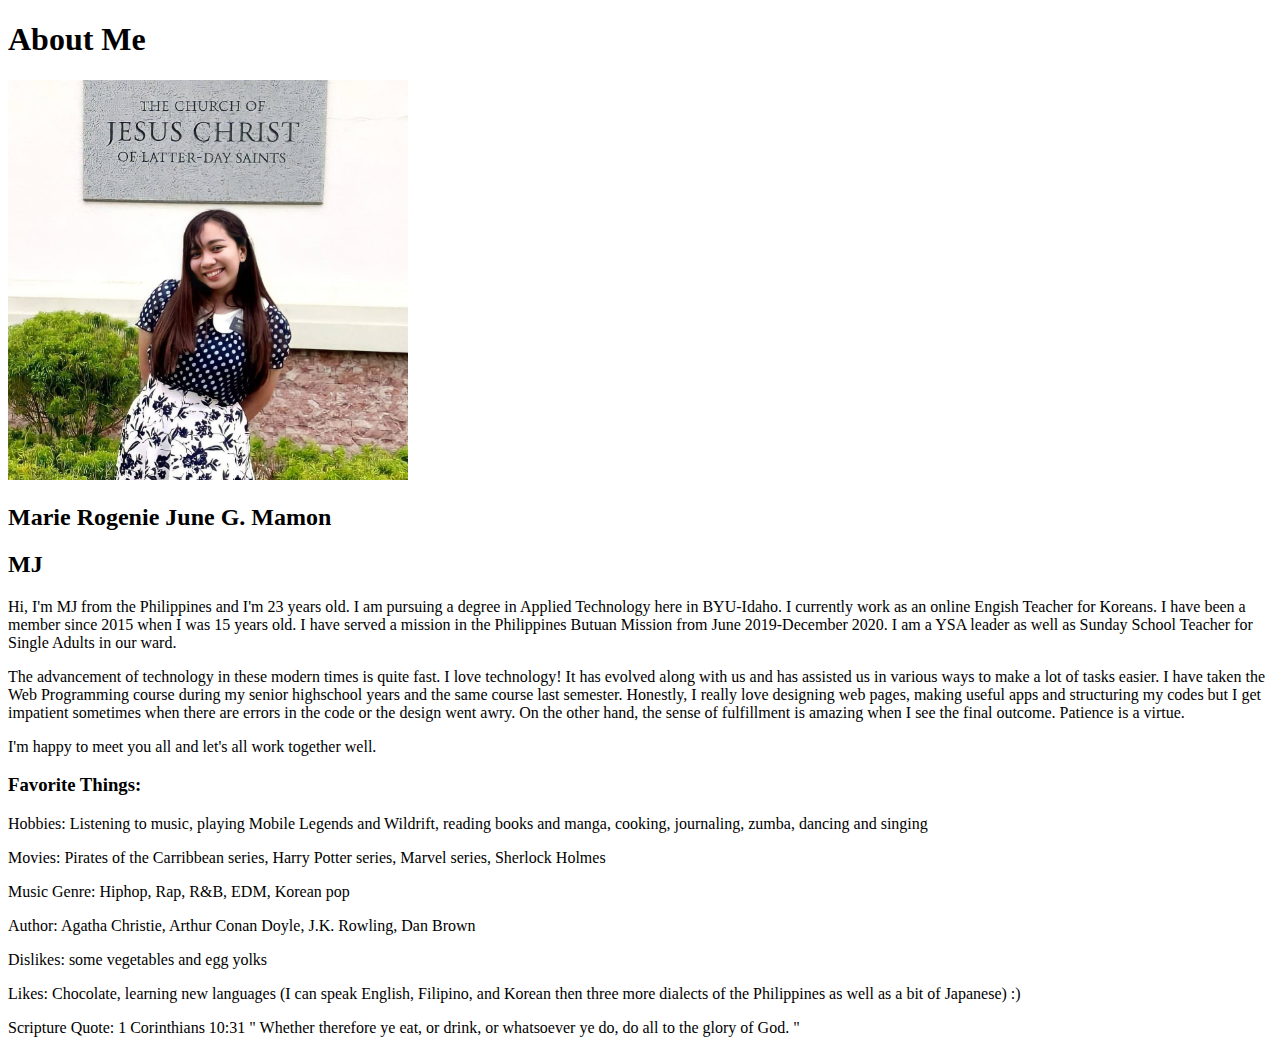
<file: aboutme/index.html>
<!DOCTYPE html>
<html lang="en">
<head>
    <meta charset="UTF-8">
    <meta http-equiv="X-UA-Compatible" content="IE=edge">
    <meta name="viewport" content="width=device-width, initial-scale=1.0">
    <title>All About Me</title>
</head>
<body>
    <h1>About Me</h1>
    <img alt="Me" src="images/missionary.jpg" width="400" height="400">
    <h2>Marie Rogenie June G. Mamon</h2>
    <h2>MJ</h2>
    <p>Hi, I'm MJ from the Philippines and I'm 23 years old. I am pursuing a degree in Applied Technology here in BYU-Idaho. I currently work as an online Engish Teacher for Koreans. I have been a member since 2015 when I was 15 years old. I have served a mission in the Philippines Butuan Mission from June 2019-December 2020. I am a YSA leader as well as Sunday School Teacher for Single Adults in our ward. </p>
    <p>The advancement of technology in these modern times is quite fast. I love technology! It has evolved along with us and has assisted us in various ways to make a lot of tasks easier. I have taken the Web Programming course during my senior highschool years and the same course last semester. Honestly, I really love designing web pages, making useful apps and structuring my codes but I get impatient sometimes when there are errors in the code or the design went awry. On the other hand, the sense of fulfillment is amazing when I see the final outcome. Patience is a virtue.</p>
    <p>I'm happy to meet you all and let's all work together well.</p>
    <h3>Favorite Things:</h3>
    <p>Hobbies: Listening to music, playing Mobile Legends and Wildrift, reading books and manga, cooking, journaling, zumba, dancing and singing</p>
    <p>Movies: Pirates of the Carribbean series, Harry Potter series, Marvel series, Sherlock Holmes</p>
    <p>Music Genre: Hiphop, Rap, R&B, EDM, Korean pop</p>
    <p>Author: Agatha Christie, Arthur Conan Doyle, J.K. Rowling, Dan Brown</p>
    <p>Dislikes: some vegetables and egg yolks</p>
    <p>Likes: Chocolate, learning new languages (I can speak English, Filipino, and Korean then three more dialects of the Philippines as well as a bit of Japanese) :)</p>
    <p>Scripture Quote: 1 Corinthians 10:31 " Whether therefore ye eat, or drink, or whatsoever ye do, do all to the glory of God. "</p>
</body>
</html>
</file>
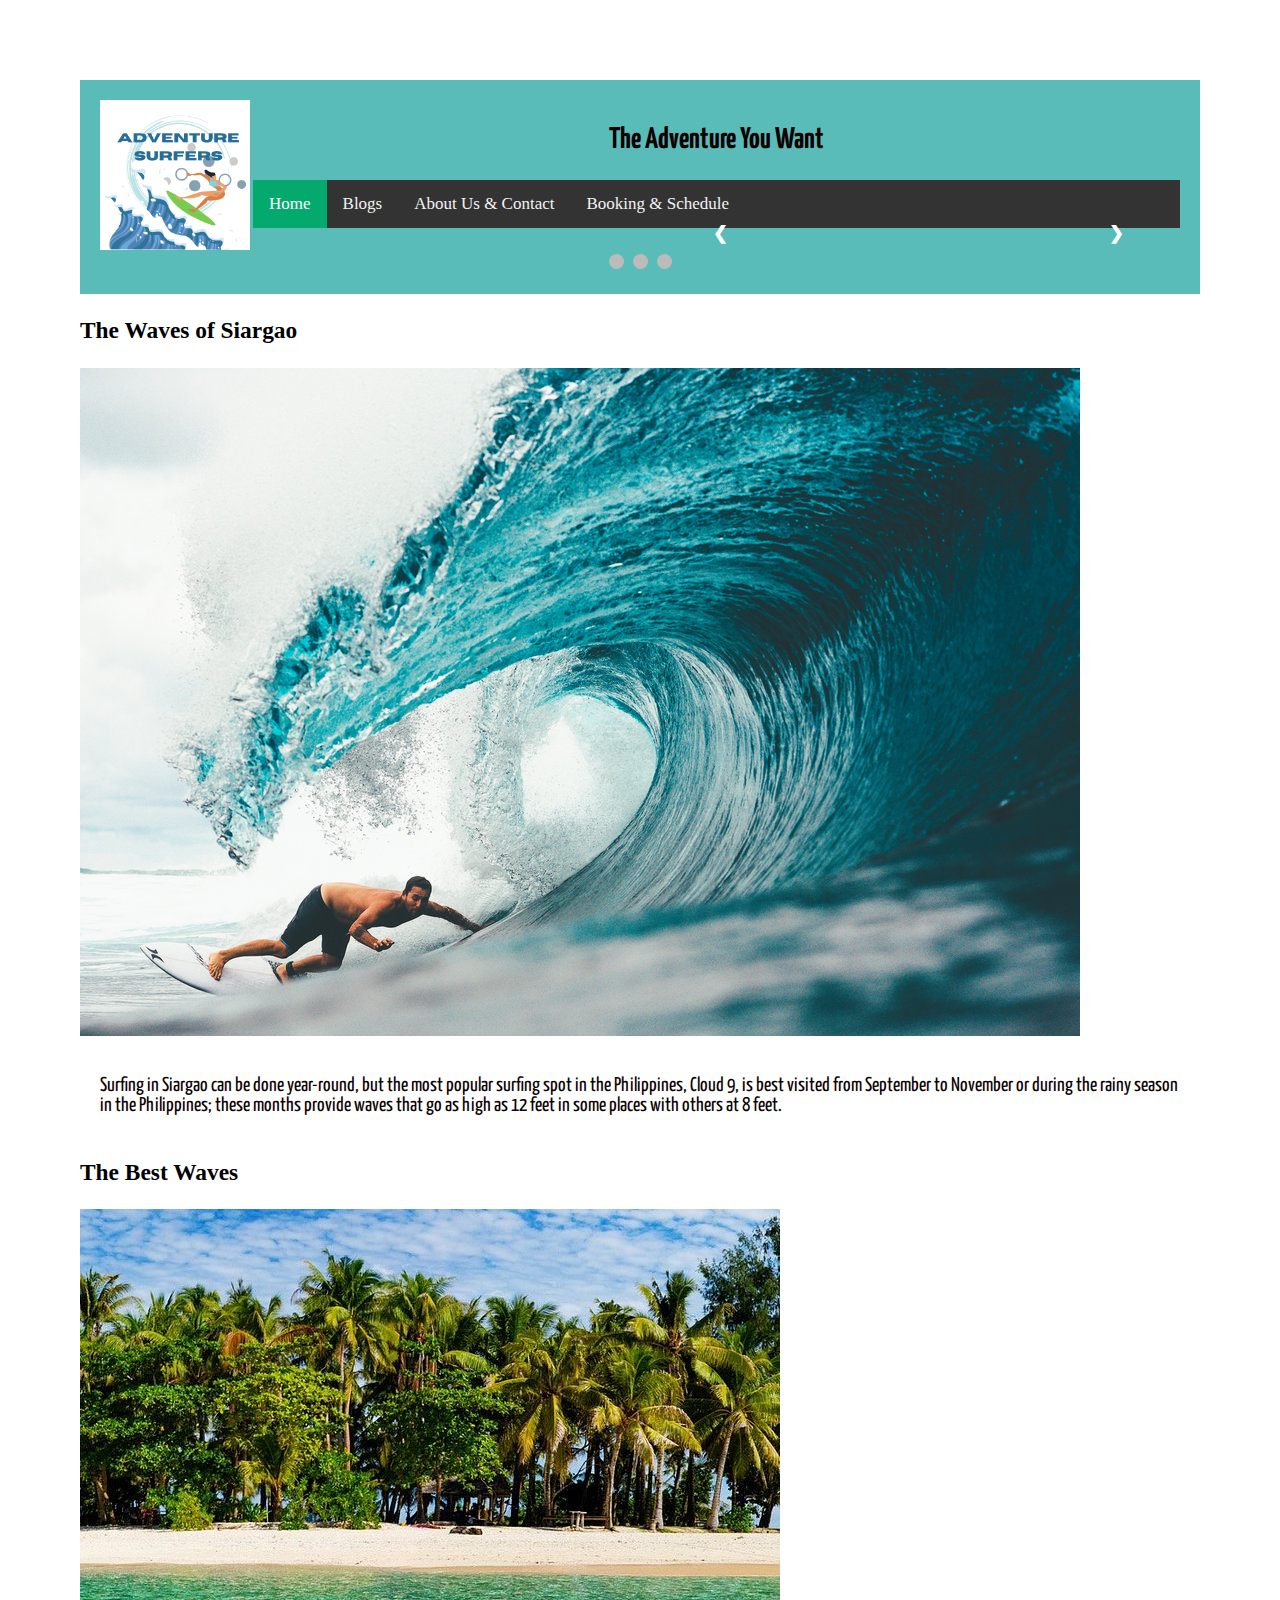
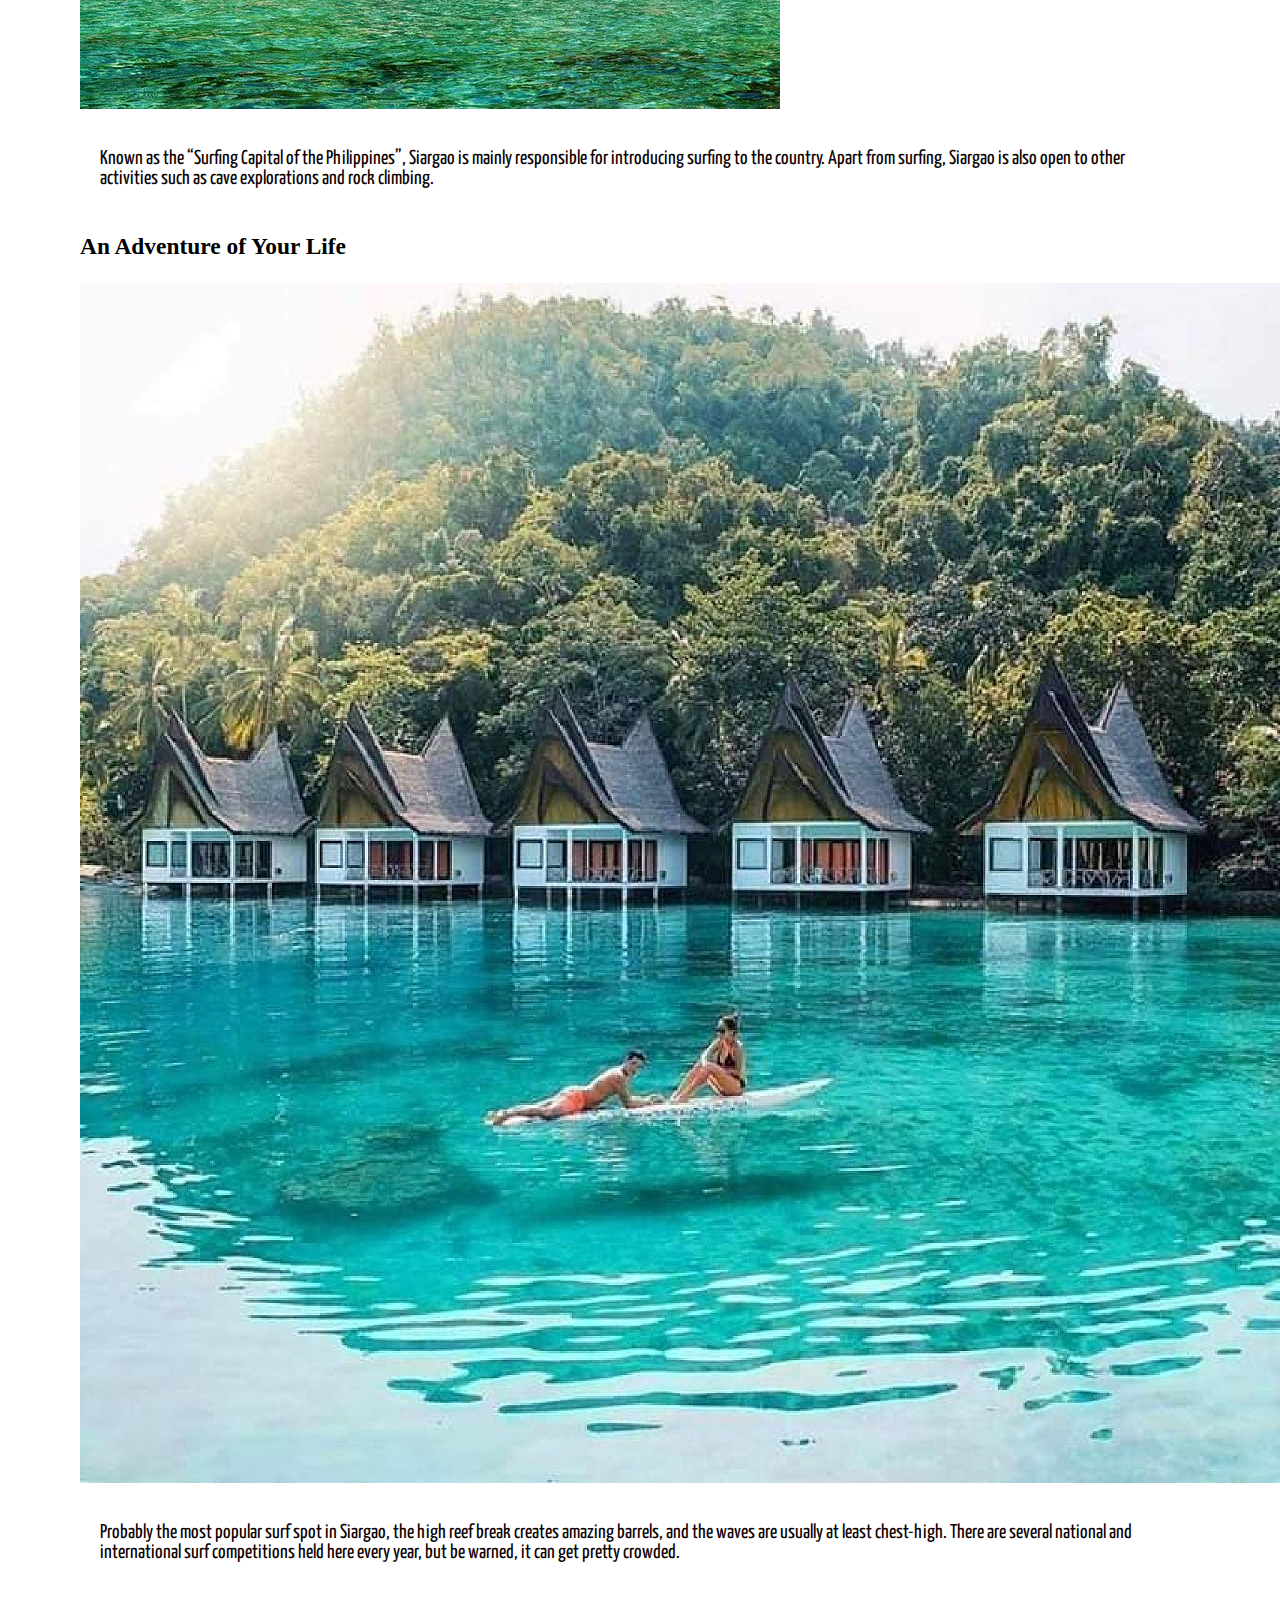
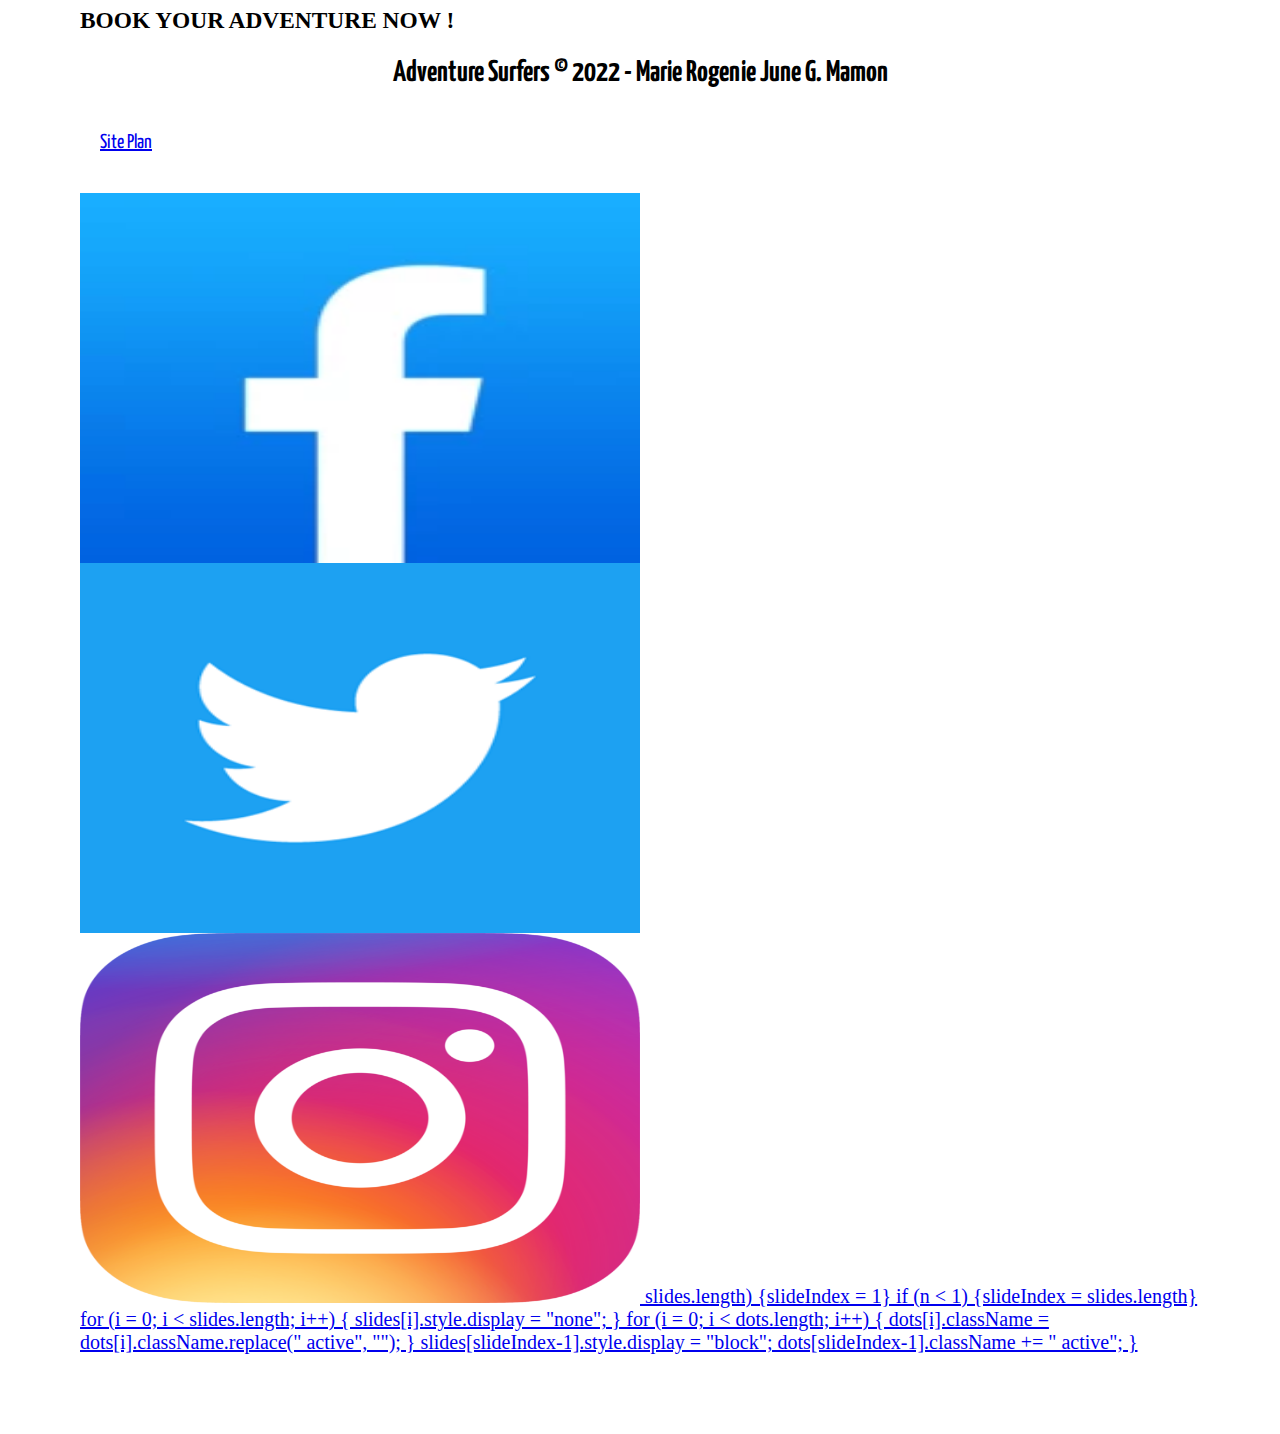
<file: adventure-surfers/index.html>
<html>
    <!DOCTYPE html>
    <html lang="en">
    <head>
        <meta charset="UTF-8">
        <meta http-equiv="X-UA-Compatible" content="IE=edge">
        <meta name="viewport" content="width=device-width, initial-scale=1.0">
        <title>Adventure Surfers</title>
        <link rel="stylesheet" href="surfer-style.css"
    </head>

    <body>
        <div id="content">
            <header>
                <img id="header-logo" align="left" src="images/adventure-surfers.png" height="150px" width="150px">
                <h2 align="left">
                    The Adventure You Want
                </h2>
                <!--Navigation-->
         <div class="topnav">
            <a class="active" href="index.html">Home</a>
            <a href="blogs-one.html">Blogs</a>
            <a href="about-contact.html">About Us & Contact</a>
            <a href="book-schedule.html">Booking & Schedule</a>
        </div>
       <!--End of NAV-->

        <!-- Slideshow container -->
        <div class="slideshow-container">

        <!-- Full-width images with number and caption text -->
         <div class="mySlides fade">
         <div class="numbertext">1 / 3</div>
         <img src="images/villages.jpg" style="width:100%">
         <div class="text">Comfortable Accommodations</div>
         </div>
  
         <div class="mySlides fade">
         <div class="numbertext">2 / 3</div>
         <img src="images/daku-island.jpg" style="width:100%">
         <div class="text">Beautiful Daku Island</div>
         </div>
  
         <div class="mySlides fade">
         <div class="numbertext">3 / 3</div>
         <img src="images/swim-pool.jpg" style="width:100%">
         <div class="text">Relax at the Swimming Pool</div>
         </div>
  
        <!-- Next and previous buttons -->
        <a class="prev" onclick="plusSlides(-1)">&#10094;</a>
        <a class="next" onclick="plusSlides(1)">&#10095;</a>
        </div>
        <br>
  
        <!-- The dots/circles -->
        <div style="text-align:center">
        <span class="dot" onclick="currentSlide(1)"></span>
        <span class="dot" onclick="currentSlide(2)"></span>
        <span class="dot" onclick="currentSlide(3)"></span>
    </header>
            <main id="home-grid">
                <h3>
                    The Waves of Siargao
                </h3>
                        <img id="home-image-r1" src ="images/surfer-wave.jpg"/>
                    <p id="home-paragraph-1">
                        Surfing in Siargao can be done year-round, but the most popular surfing spot in the Philippines,
                        Cloud 9, is best visited from September to November or during the rainy season in the Philippines; 
                        these months provide waves that go as high as 12 feet in some places with others at 8 feet.
                    </p>
                        
                <h3> 
                    The Best Waves
                </h3>
                        <img id="home-image-l1" src ="images/siargao-islands.jpg"/>

                    <p id="home-paragraph-2">
                        Known as the “Surfing Capital of the Philippines”, Siargao is mainly responsible for introducing 
                        surfing to the country. Apart from surfing, Siargao is also open to other activities such as cave 
                        explorations and rock climbing.
                    </p>

                <h3>
                    An Adventure of Your Life
                </h3>
                        <img id="home-image-d1" src ="images/cottages.jpg"/>
                    <p id="home-paragraph-3">
                        Probably the most popular surf spot in Siargao, the high reef break creates 
                        amazing barrels, and the waves are usually at least chest-high. There are several 
                        national and international surf competitions held here every year, but be warned, 
                        it can get pretty crowded.
                    </p>
            <section id="home-section-1">
                    <h3> BOOK YOUR ADVENTURE NOW !</h3>
            </section>

            <footer>
                <h2>Adventure Surfers &copy; 2022 - Marie Rogenie June G. Mamon</h2>
                <p><a href="site-plan.html">Site Plan</a></p>
                <div class="social">
                    <a href="https://facebook.com" target="_blank">
                        <img id="facebook" src="images/facebook.webp" alt="fb icon" height="50%" width="50%>
                    </a>
                    <a href="https://twitter.com" target="_blank">
                        <img id="twitter" src="images/twitter.png" alt="twitter icon" height="50%" width="50%>
                    </a>
                    <a href="https://instagram.com" target="_blank">
                        <img id="instagram" src="images/instagram.png" alt="instagram icon" height="50%" width="50%>
                    </a>
                </div>
            </footer>

            </main>
        </div> 
    </body>
    <script>
        let slideIndex = 1;
showSlides(slideIndex);

// Next/previous controls
function plusSlides(n) {
  showSlides(slideIndex += n);
}

// Thumbnail image controls
function currentSlide(n) {
  showSlides(slideIndex = n);
}

function showSlides(n) {
  let i;
  let slides = document.getElementsByClassName("mySlides");
  let dots = document.getElementsByClassName("dot");
  if (n > slides.length) {slideIndex = 1}
  if (n < 1) {slideIndex = slides.length}
  for (i = 0; i < slides.length; i++) {
    slides[i].style.display = "none";
  }
  for (i = 0; i < dots.length; i++) {
    dots[i].className = dots[i].className.replace(" active", "");
  }
  slides[slideIndex-1].style.display = "block";
  dots[slideIndex-1].className += " active";
}
    </script>
    </html>
</html>
</file>
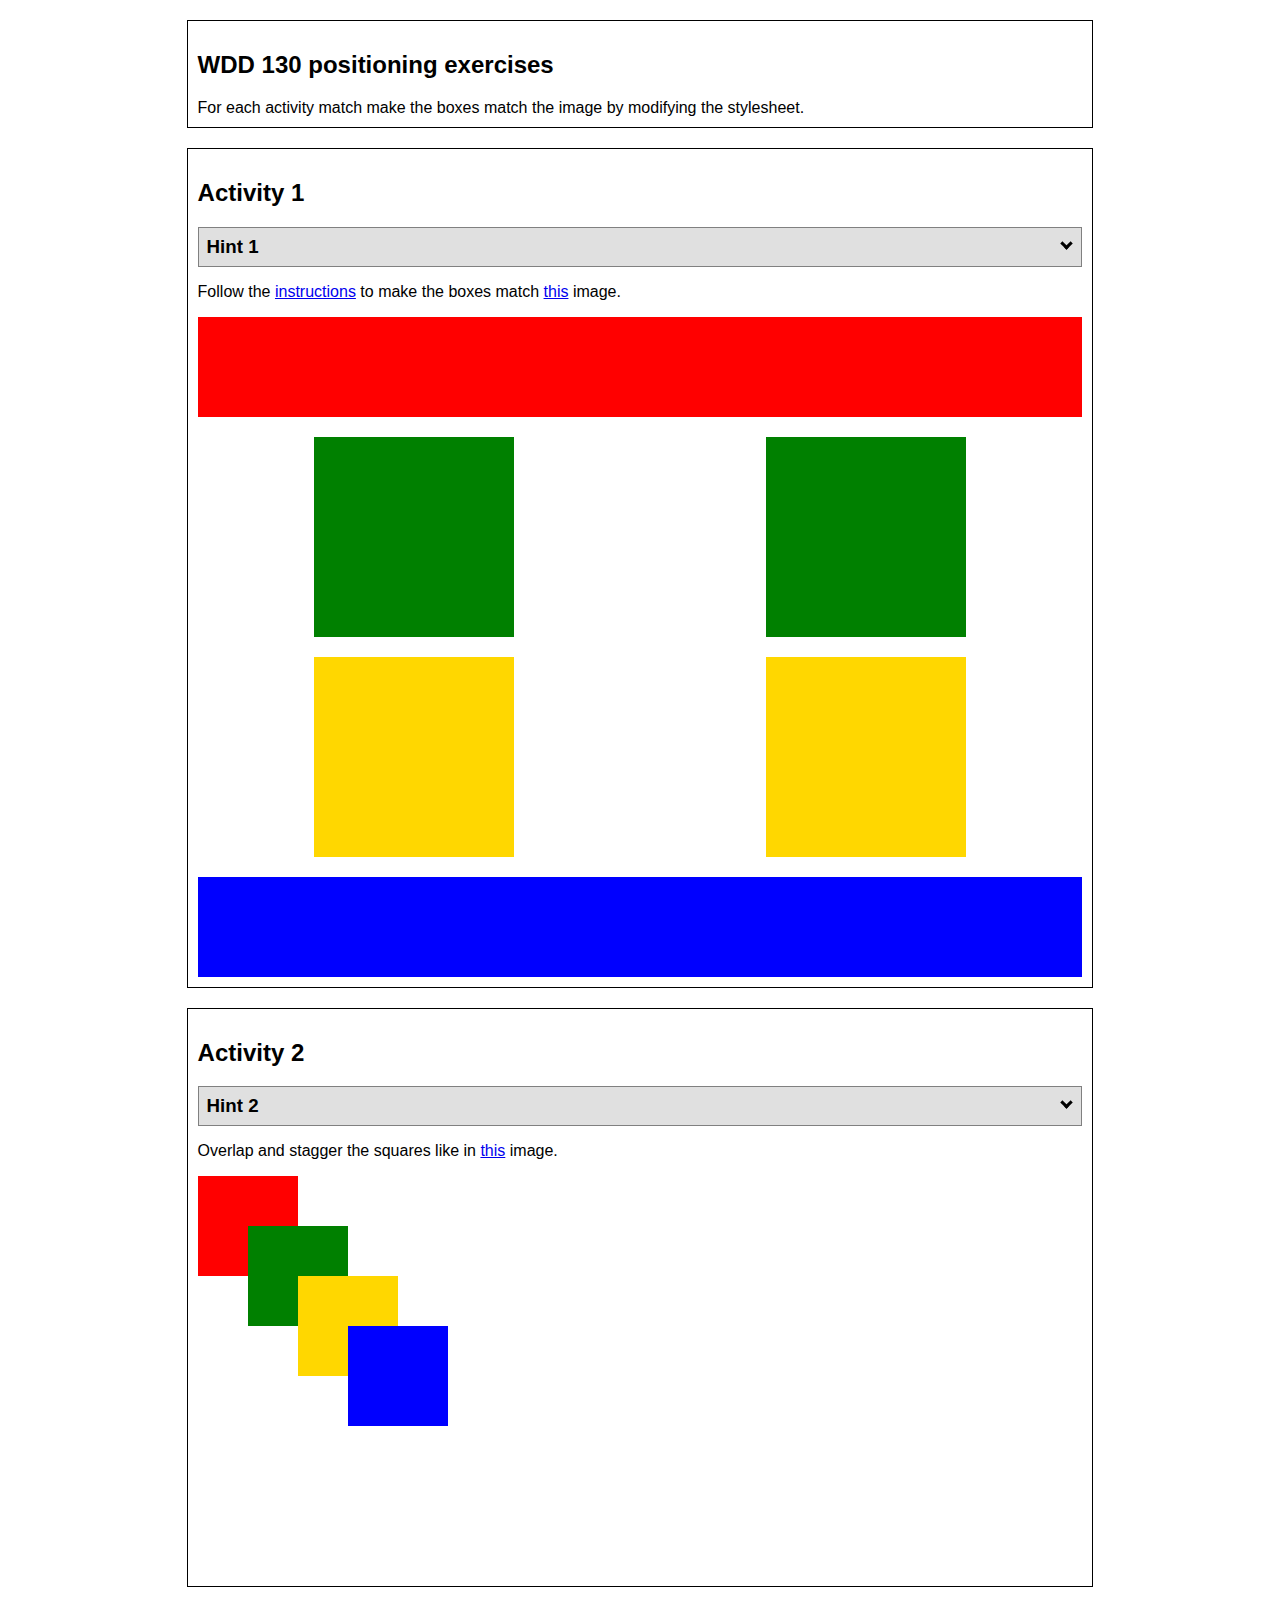
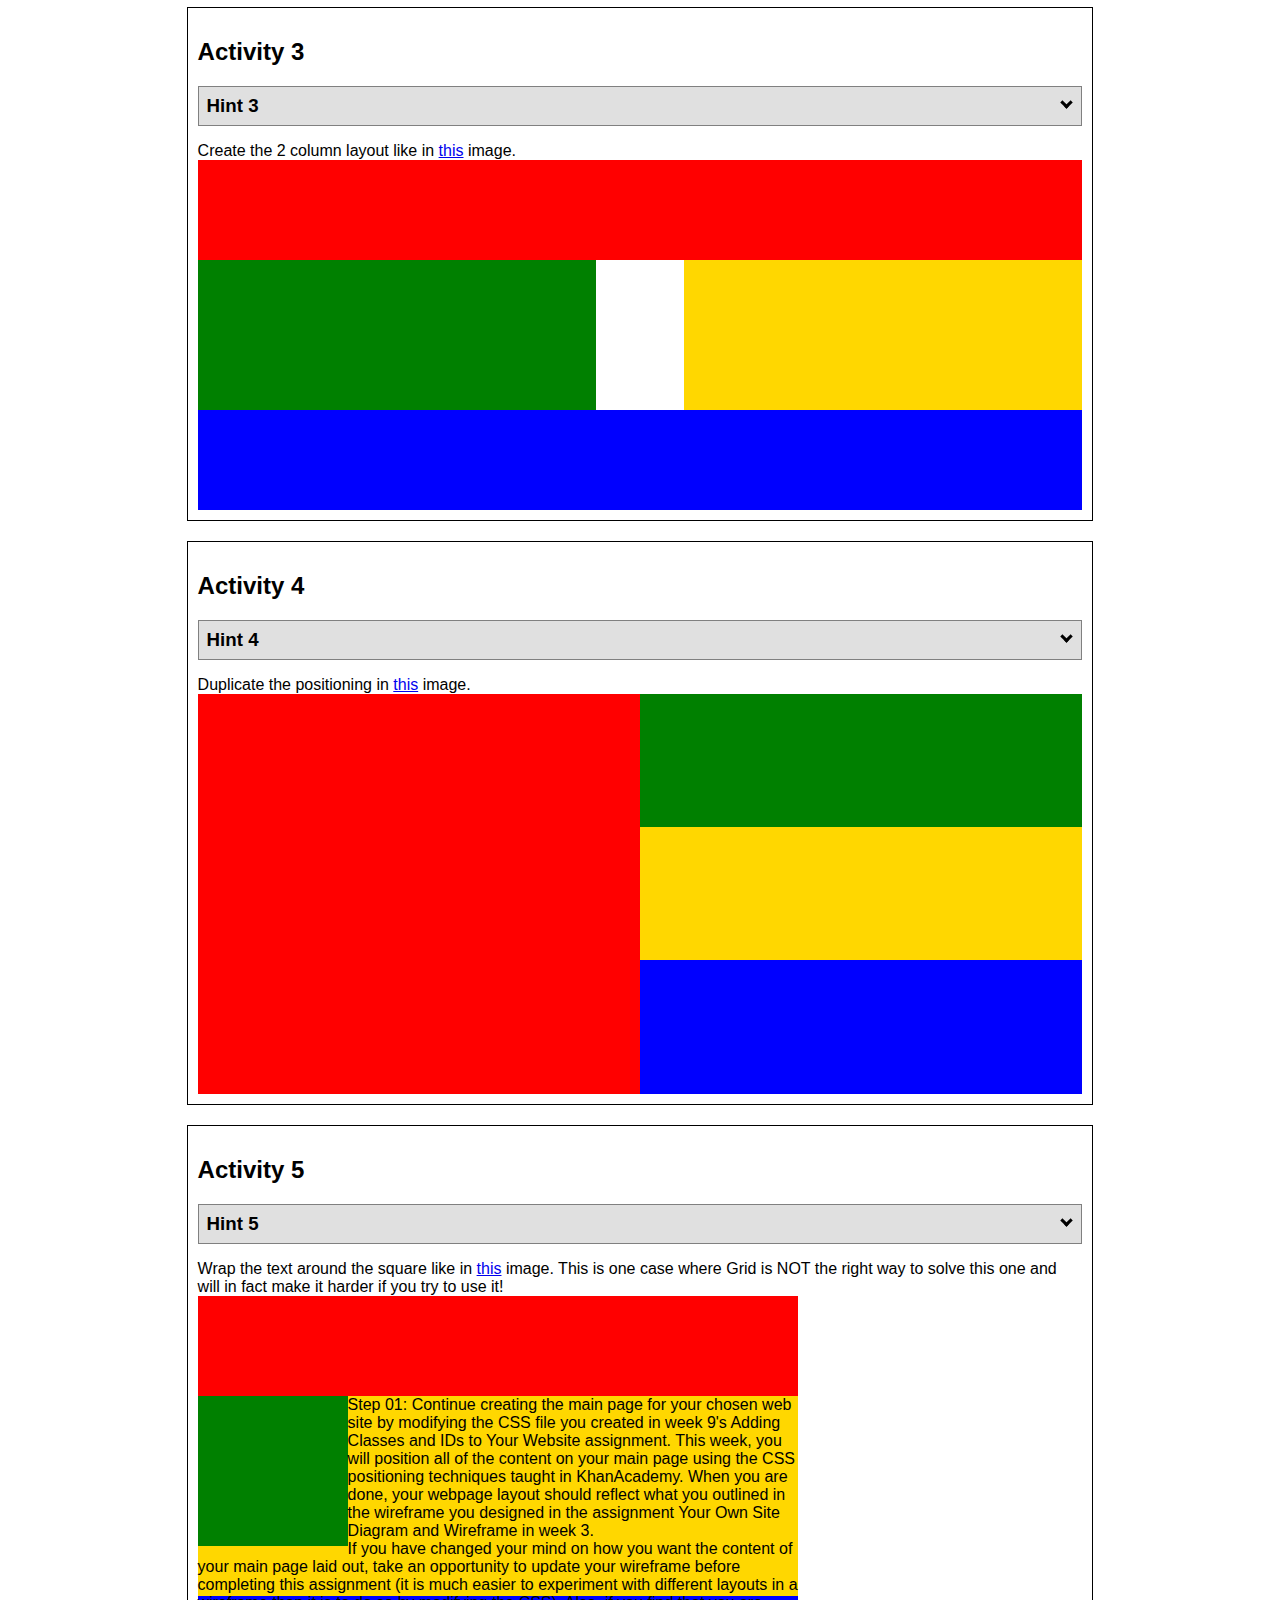
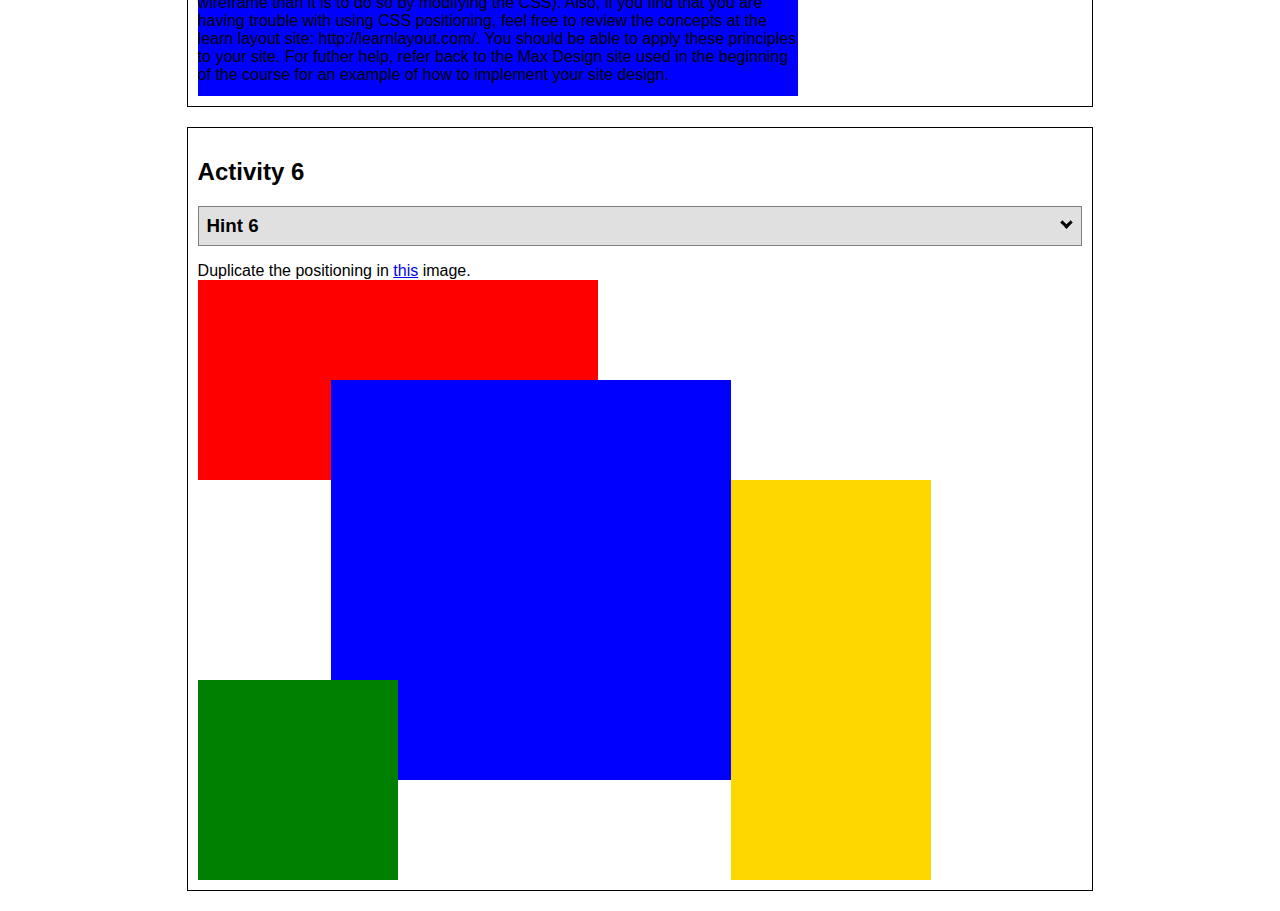
<file: positioning.html>
<!DOCTYPE html>
<html lang="en">
  <head>
    <!-- HTML - Name: positioning.html -->
    <title>Positioning Activity</title>
    <link rel="stylesheet" type="text/css" href="positionstyles.css" />
  </head>
  <body>
    <div class="activity">
      <h2>WDD 130 positioning exercises</h2>
      For each activity match make the boxes match the image by modifying the stylesheet.</div>
    <div class="activity">
      <h2>Activity 1</h2>
      <section class="hint"><input type="checkbox" ><i></i> <h3>Hint 1</h3><div><p>Check out the <a href="https://byui-wdd.github.io/wdd130/activities/w06-css-positioning.html" target="_blank">activity instructions</a> in Ilearn!</p></div></section>
      <p>Follow the <a href="https://byui-wdd.github.io/wdd130/activities/w06-css-positioning.html" target="_blank">instructions</a> to make the boxes match  <a href="https://byui-wdd.github.io/wdd130/images/example1.png" target="_blank">this</a> image.</p>
      <div class="content1" >
        <div class="red1" ></div>
        <div class="green1" ></div>
        <div class="green1" ></div>
        <div class="yellow1"></div>
        <div class="yellow1"></div>
        <div class="blue1"></div>
      </div>
    </div>
    <div class="activity">
      <h2>Activity 2</h2>
      <section class="hint"><input type="checkbox" > <h3>Hint 2</h3><i></i><div><p>Remember that the best way to shift elements around slightly on the page is with Margins.  You could also use Grid.  Either would work for this. If you choose margin, you can use a <em>negative</em> margin. (ie margin-top: -20px;)</p><h4>Properties used:</h4><ul><li>margin-top, margin-left</li><li>...or...</li><li>grid-template-columns: 50px 50px 50px 50px 50px </li></ul></div></section>
      <p>Overlap and stagger the squares like in <a href="https://byui-wdd.github.io/wdd130/images/example2.png" target="_blank">this</a> image.</p>
      <div class="content2" >
        <div class="red2" ></div>
        <div class="green2" ></div>
        <div class="yellow2"></div>
        <div class="blue2"></div>
      </div>
    </div>
    <div class="activity">
      <h2>Activity 3</h2>
      <section class="hint"><input type="checkbox" > <h3>Hint 3</h3><i></i><div><p>This one is going to be best solved with CSS Grid. Remember to make the boxes the right width first...then start moving them around. </p><h4>Properties used:</h4><ul><li>display:grid;</li><li>grid-template-columns:</li><li>grid-column-gap:</li>
        <li>grid-column:</li>  </ul></div></section>
      Create the 2 column layout like in <a href="https://byui-wdd.github.io/wdd130/images/example3.png" target="_blank">this</a>  image.
      <div class="content3" >
        <div class="red3" ></div>
        <div class="green3" ></div>
        <div class="yellow3"></div>
        <div class="blue3"></div>
      </div>
    </div>
    <div class="activity">
      <h2>Activity 4</h2>
      <section class="hint"><input type="checkbox" > <h3>Hint 4</h3><i></i><div><p>For the others we have been primarily concerned with width. For this one you will need to adjust height as well. </p><h4>Properties used:</h4><ul><li>display:grid;</li><li>grid-template-columns:</li><li>grid-row:</li></ul></div></section>
      Duplicate the positioning in <a href="https://byui-wdd.github.io/wdd130/images/example4.png" target="_blank">this</a> image. 
      <div class="content4" >
        <div class="red4" ></div>
        <div class="green4" ></div>
        <div class="yellow4"></div>
        <div class="blue4"></div>
      </div>
    </div>

    <div class="activity">
      <h2>Activity 5</h2>
      <section class="hint"><input type="checkbox" > <h3>Hint 5</h3><i></i><div><p>Grid is <strong>not</strong> the right way to do this.  In fact there is only one way to really do that...and that is with float. Remember that we float the thing we want the text to wrap around.  Also remember to start by making all the shapes the right size and shape.</p><h4>Properties used:</h4><ul><li>float: left;</li></ul></div></section>
      Wrap the text around the square like in <a href="https://byui-wdd.github.io/wdd130/images/example5.png" target="_blank">this</a> image. This is one case where Grid is NOT the right way to solve this one and will in fact make it harder if you try to use it!
      <div class="content5" >
        <div class="red5" ></div>
        <div class="green5" ></div>
        <div class="yellow5">Step 01: Continue creating the main page for your chosen web site by modifying the CSS file you created in week 9's Adding Classes and IDs to Your Website assignment. This week, you will position all of the content on your main page using the CSS positioning techniques taught in KhanAcademy. When you are done, your webpage layout should reflect what you outlined in the wireframe you designed in the assignment Your Own Site Diagram and Wireframe in week 3. <br />
          If you have changed your mind on how you want the content of your main page laid out, take an opportunity to update your wireframe before completing this assignment (it is much easier to experiment with different layouts in a wireframe than it is to do so by modifying the CSS). Also, if you find that you are having trouble with using CSS positioning, feel free to review the concepts at the learn layout site: http://learnlayout.com/. You should be able to apply these principles to your site. For futher help, refer back to the Max Design site used in the beginning of the course for an example of how to implement your site design.</div>
        <div class="blue5"></div>
      </div>
    </div>
    <div class="activity">
      <h2>Activity 6</h2>
      <section class="hint"><input type="checkbox" > <h3>Hint 6</h3><i></i><div><p>This one is all about visualizing the grid behind the layout. If you are having a hard time doing that first: all the sizes are even multiples of 100, and second here is another example with the lines drawn: <a href="https://byui-wdd.github.io/wdd130/images/example6-hint.png" target="_blank">example 6 with lines</a>. For this one you will find it easiest if you use px for the column width. You can also use <kbd>z-index</kbd> to control the element layering.    </p><h4>Properties used:</h4><ul><li>display:grid;</li><li>grid-template-columns:</li><li>grid-column:</li><li>grid-row:</li><li><a href="https://www.w3schools.com/cssref/pr_pos_z-index.asp" target="_blank">z-index:</a></li></ul></div></section>
      Duplicate the positioning in <a href="https://byui-wdd.github.io/wdd130/images/example6.png" target="_blank">this</a> image.
      <div class="content6" >
        <div class="red6" ></div>
        <div class="green6" ></div>
        <div class="yellow6"></div>
        <div class="blue6"></div>
      </div>
    </div>
  </body>
</html>
</file>
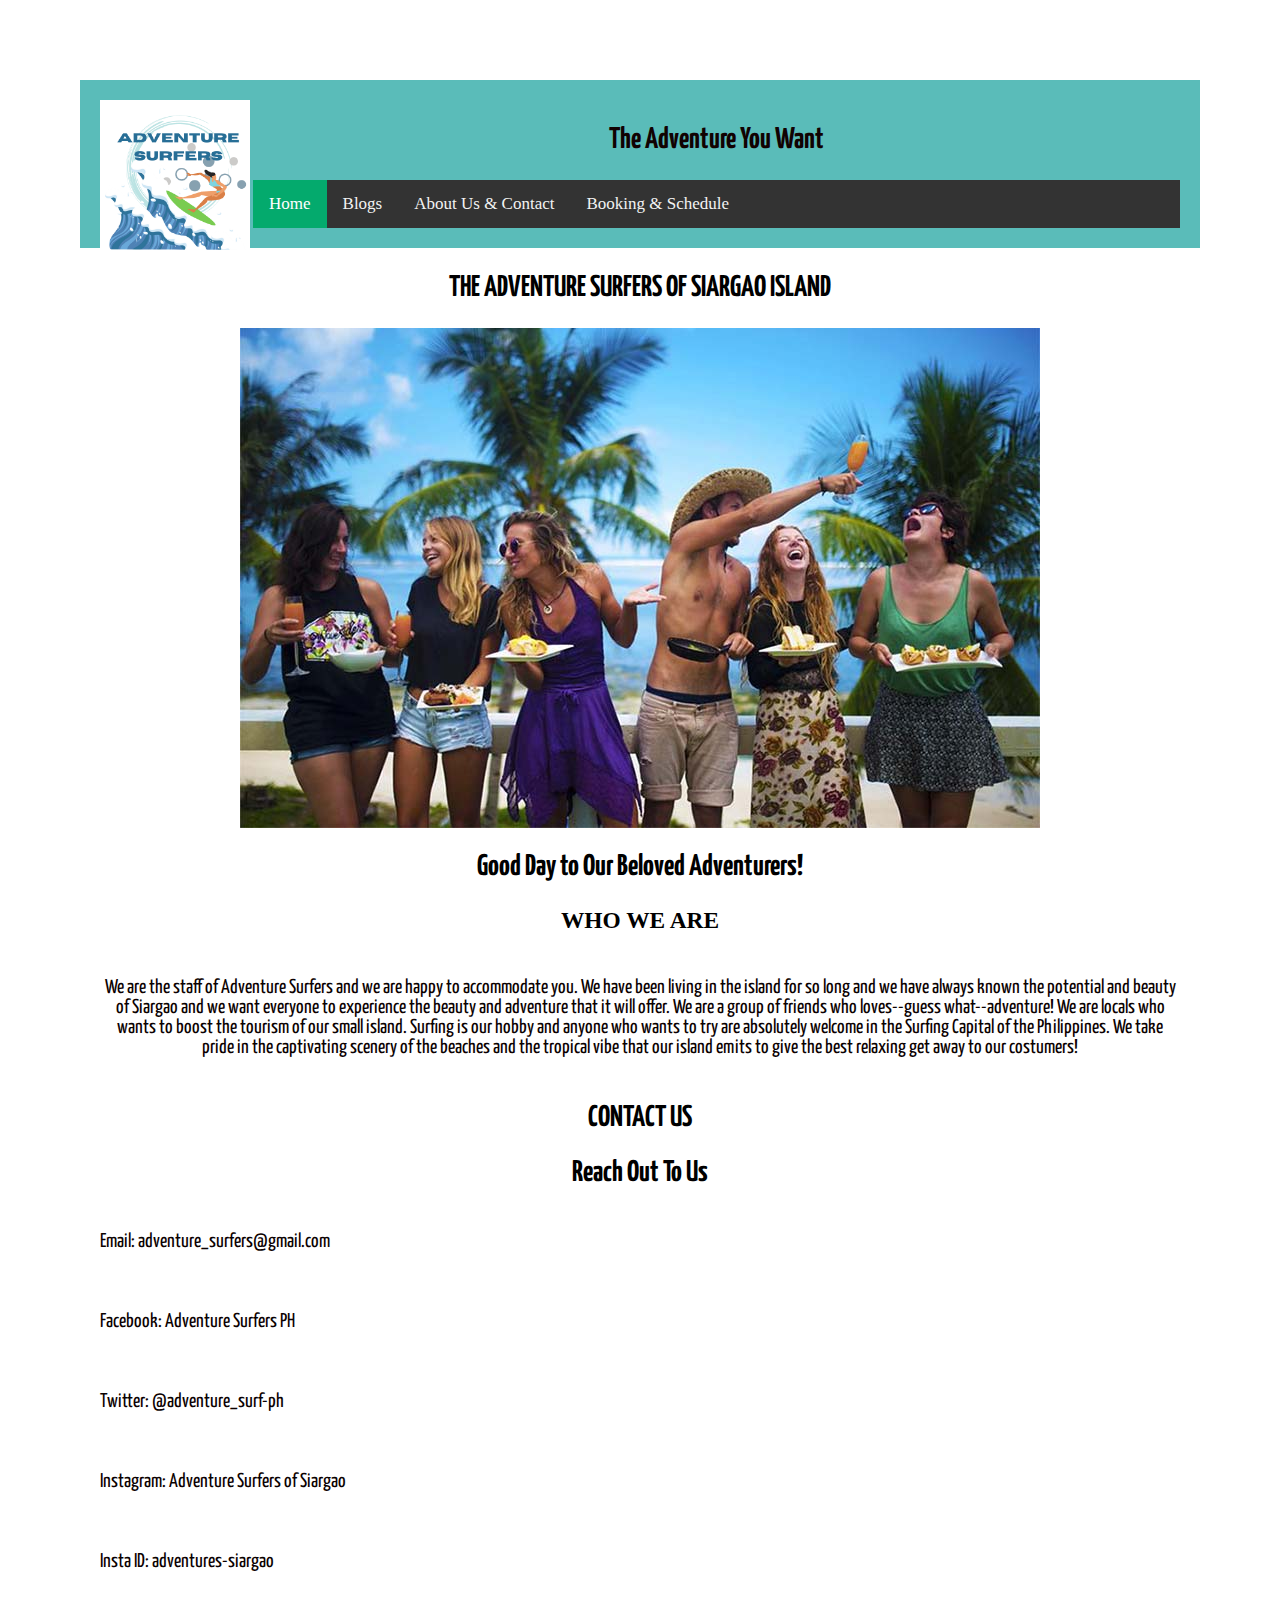
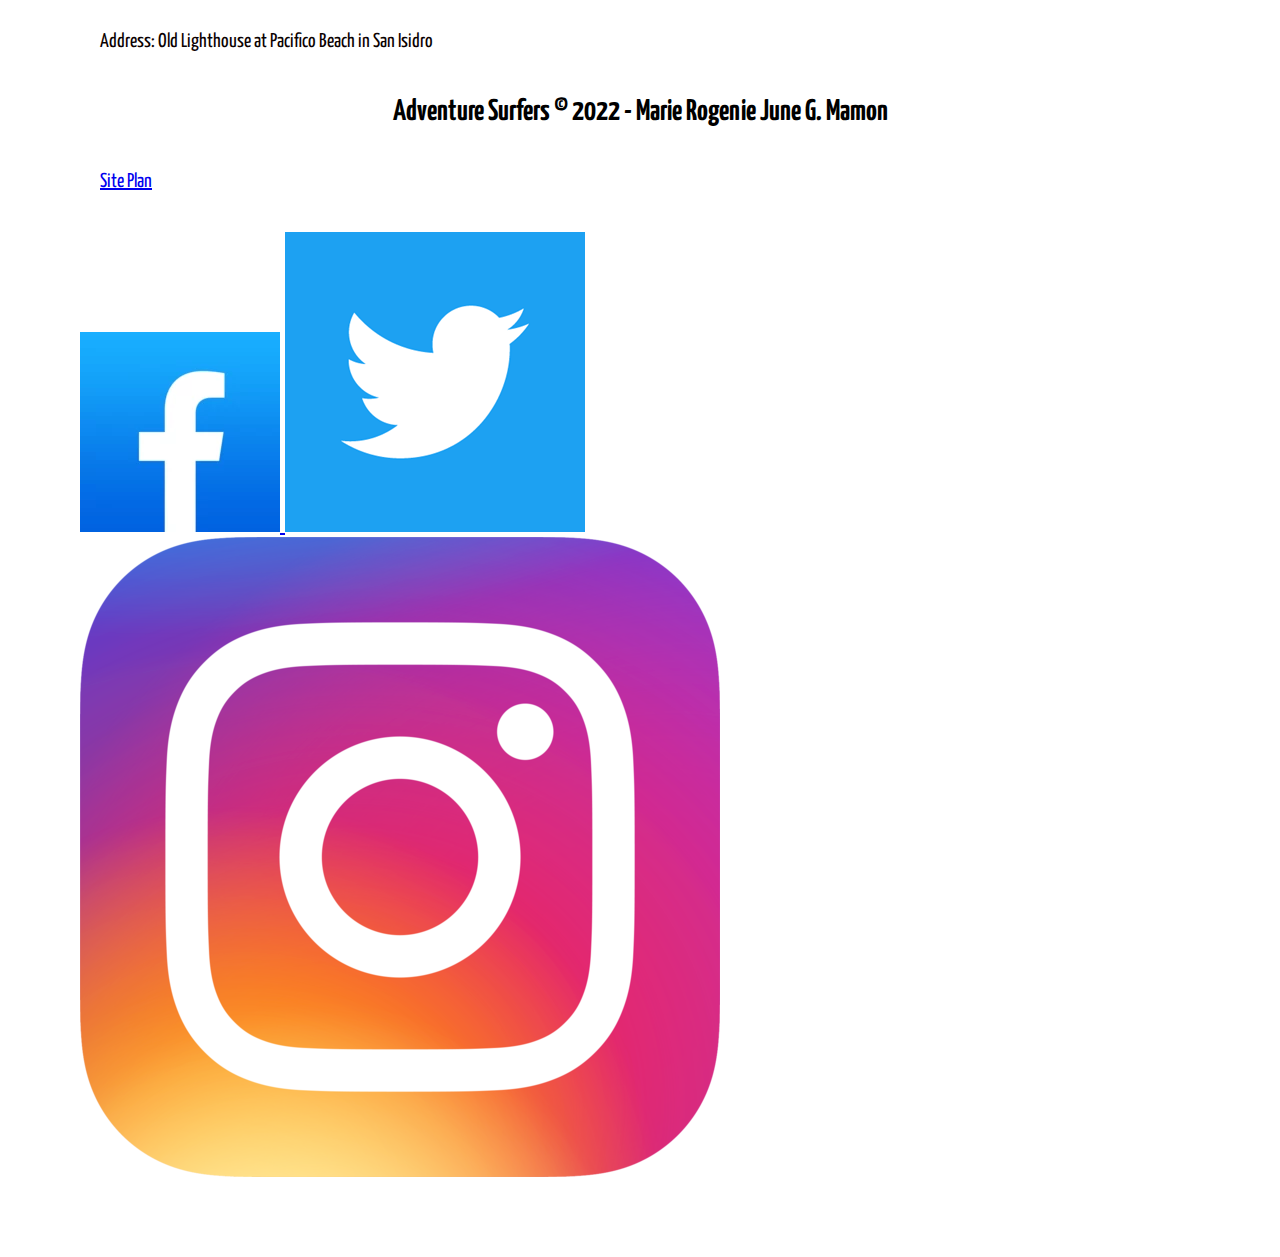
<file: adventure-surfers/about-contact.html>
<html>
    <!DOCTYPE html>
    <html lang="en">
    <head>
        <meta charset="UTF-8">
        <meta http-equiv="X-UA-Compatible" content="IE=edge">
        <meta name="viewport" content="width=device-width, initial-scale=1.0">
        <title>Adventure Surfers</title>
        <link rel="stylesheet" href="surfer-style.css"
    </head>
    <div id="content">
        <header>
            <img id="header-logo" align="left" src="images/adventure-surfers.png" height="150px" width="150px">
            <h2 align="left">
                The Adventure You Want
            </h2>
            <!--Navigation-->
     <div class="topnav">
        <a class="active" href="index.html">Home</a>
        <a href="blogs-one.html">Blogs</a>
        <a href="about-contact.html">About Us & Contact</a>
        <a href="book-schedule.html">Booking & Schedule</a>
    </div>
   <!--End of NAV-->
            </header>
            <main id="home-grid">
                <center>
                <h2>
                    THE ADVENTURE SURFERS OF SIARGAO ISLAND
                </h2>
                      <img id="about-us-staff" src ="images/tourists-1.jpg"/>
                    <h2> Good Day to Our Beloved Adventurers! </h2>
                    <h3> WHO WE ARE </h3>
                    <p id="about-us-p1">
                        We are the staff of Adventure Surfers and we are happy to accommodate you.
                        We have been living in the island for so long and we have always known the
                        potential and beauty of Siargao and we want everyone to experience the
                        beauty and adventure that it will offer.

                        We are a group of friends who loves--guess what--adventure! We are locals
                        who wants to boost the tourism of our small island. Surfing is our hobby
                        and anyone who wants to try are absolutely welcome in the Surfing Capital
                        of the Philippines.

                        We take pride in the captivating scenery of the beaches and the tropical
                        vibe that our island emits to give the best relaxing get away to our
                        costumers!
                    </p>
                </center>        
                <h2> 
                    CONTACT US
                </h2>
                
                <h2> Reach Out To Us </h2>
                <p id="contact-p1"> Email: adventure_surfers@gmail.com </p>
                <p id="contact-p2"> Facebook: Adventure Surfers PH </p>
                <p id="contact-p3"> Twitter: @adventure_surf-ph </p>
                <p id="contact-p4"> Instagram: Adventure Surfers of Siargao </p>
                <p id="contact-p5"> Insta ID: adventures-siargao </p>
                <p id="contact-p6"> Address: Old Lighthouse at Pacifico Beach in San Isidro </p>

        

            <footer>
                <h2>Adventure Surfers &copy; 2022 - Marie Rogenie June G. Mamon</h2>
                <p><a href="site-plan.html">Site Plan</a></p>
                <div class="social">
                    <a href="https://facebook.com" target="_blank">
                        <img id="facebook" src="images/facebook.webp" alt="fb icon">
                    </a>
                    <a href="https://twitter.com" target="_blank">
                        <img id="twitter" src="images/twitter.png" alt="twitter icon">
                    </a>
                    <a href="https://instagram.com" target="_blank">
                        <img id="instagram" src="images/instagram.png" alt="instagram icon">
                    </a>
                </div>
            </footer>

            </main>
        </div> 
    </body>
    </html>
</html>
</file>
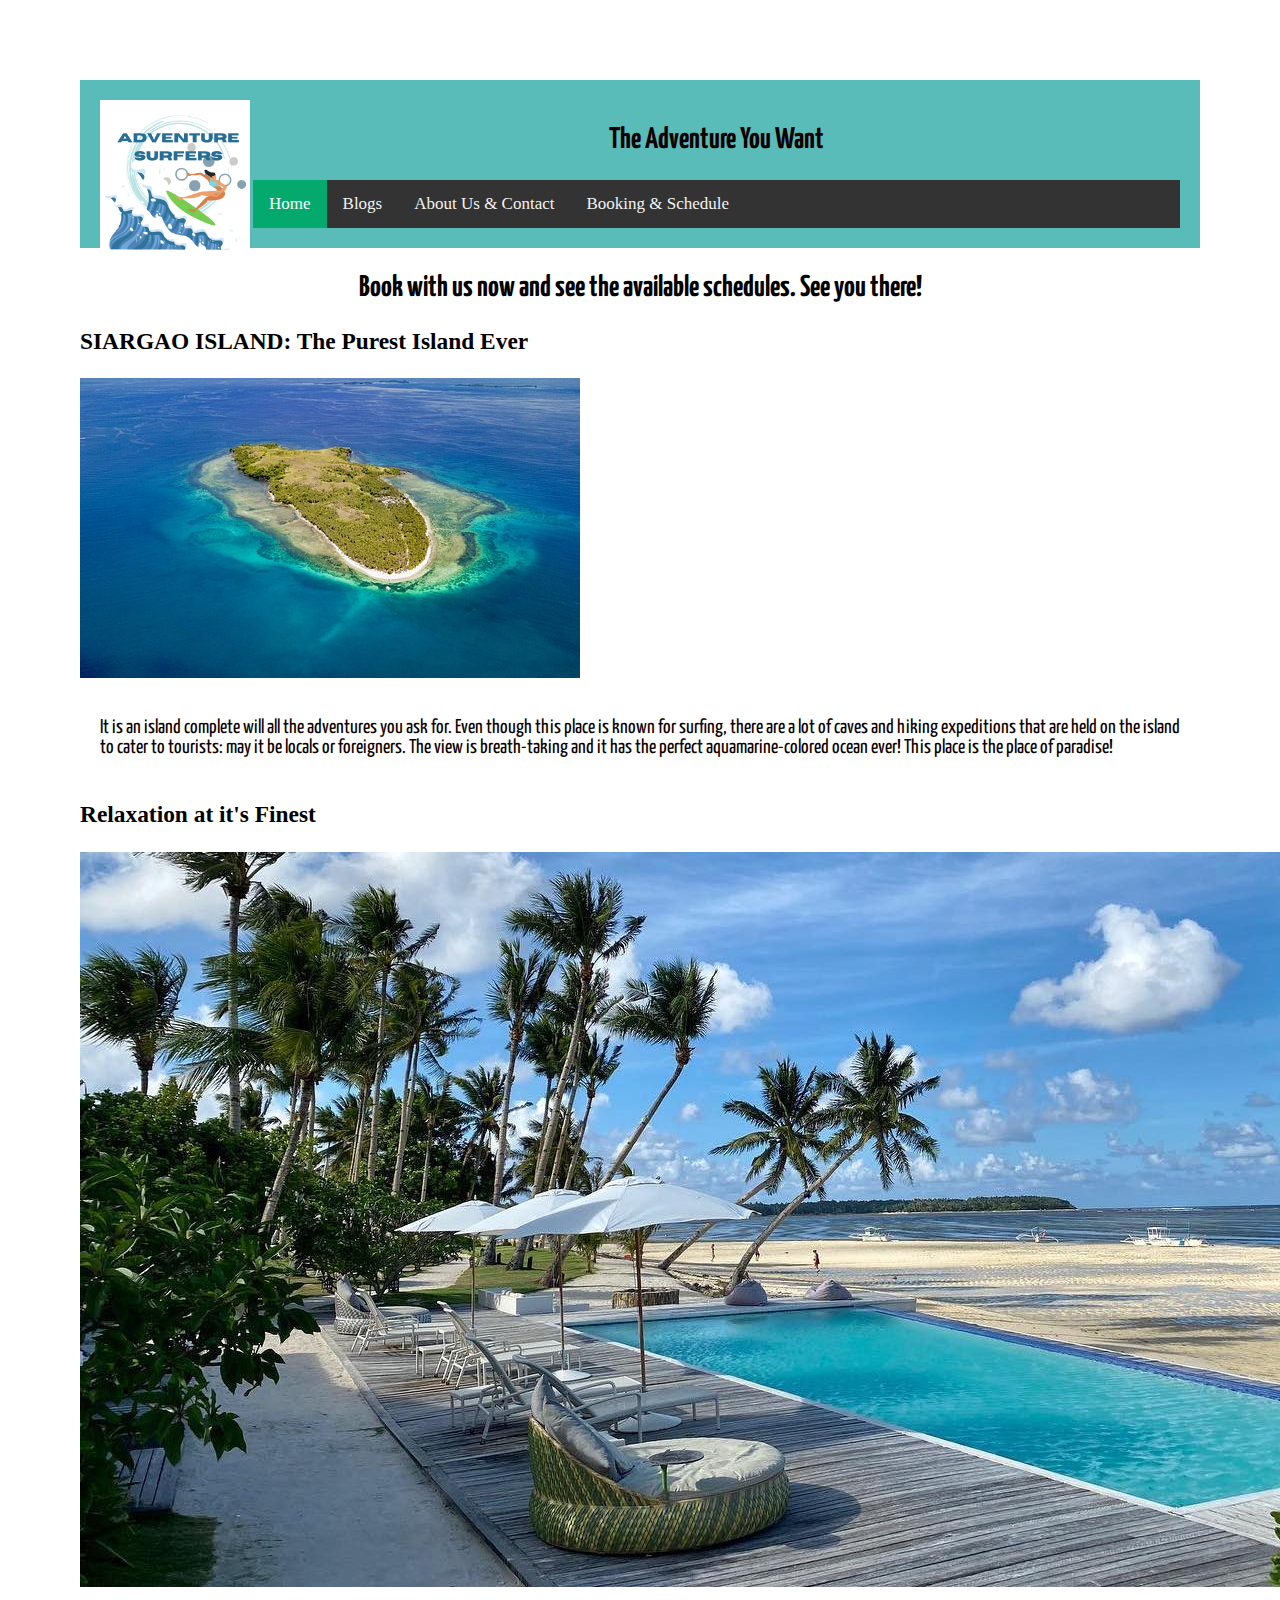
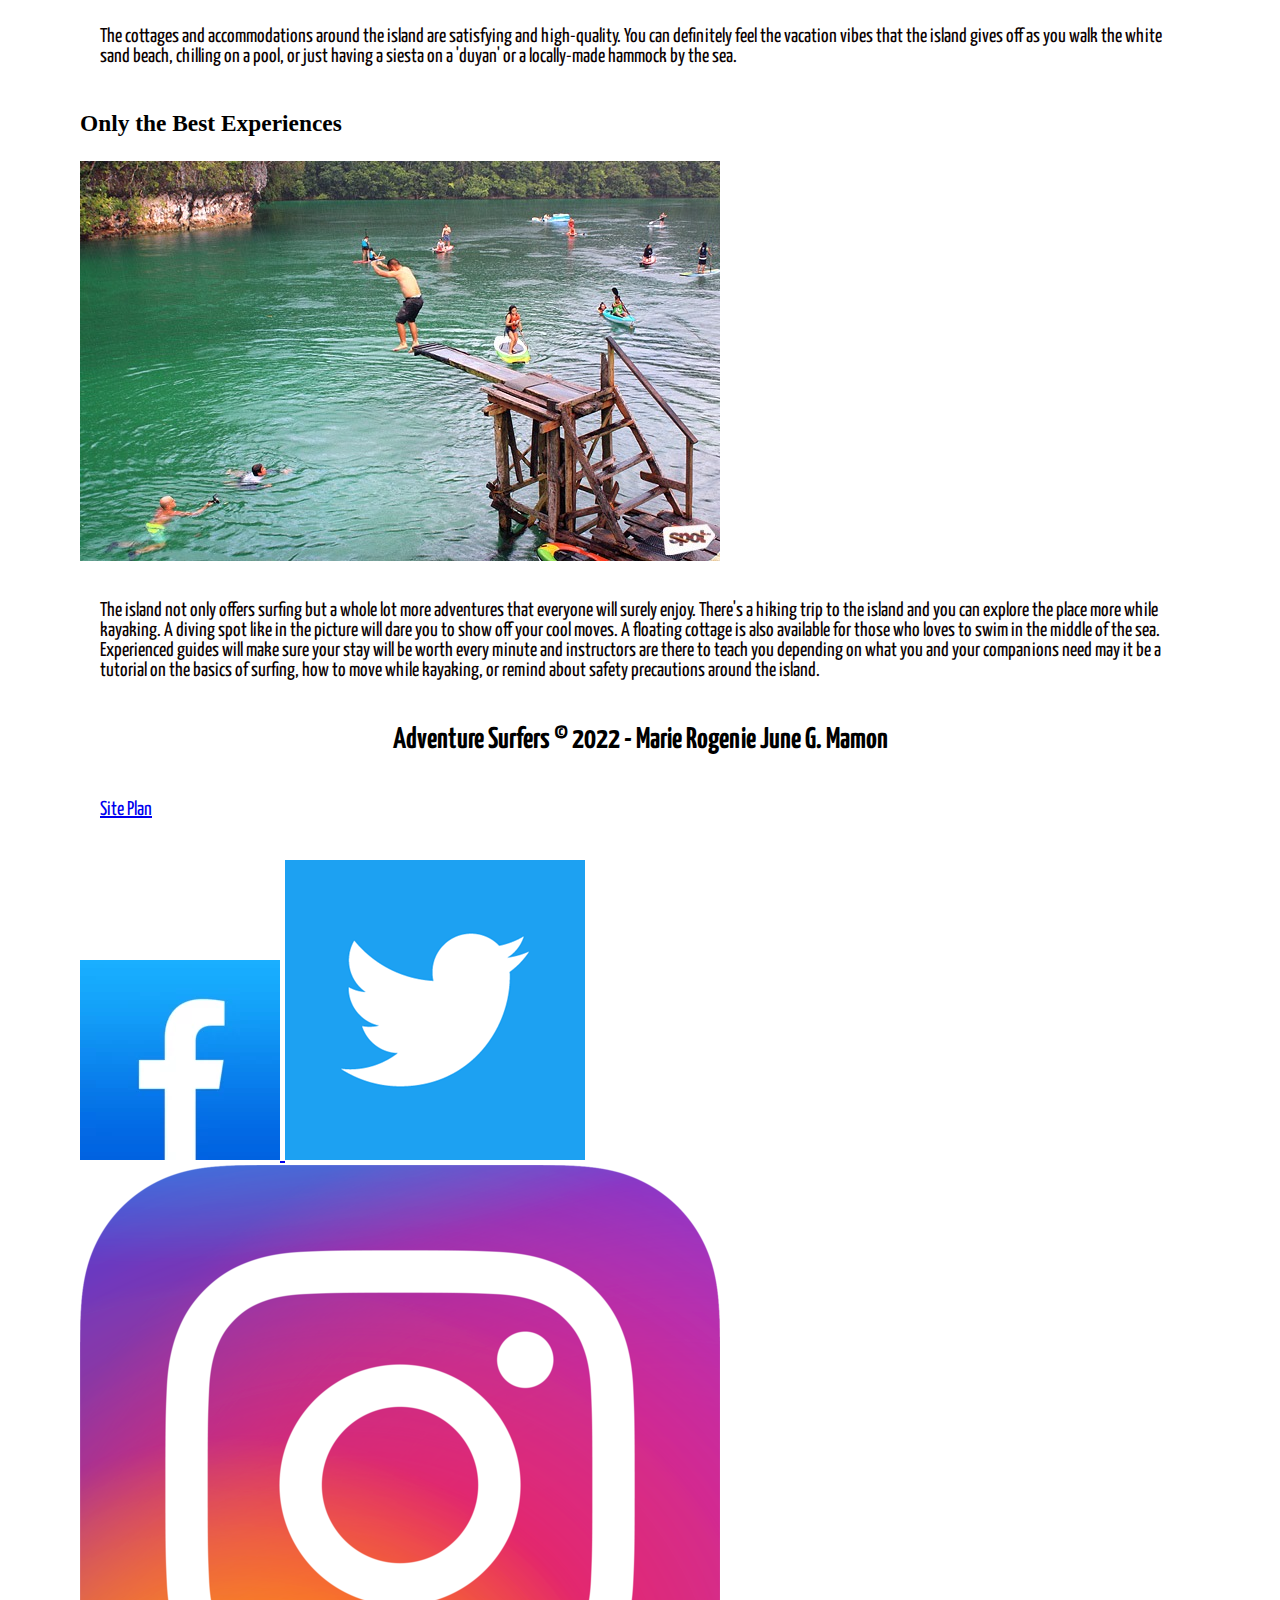
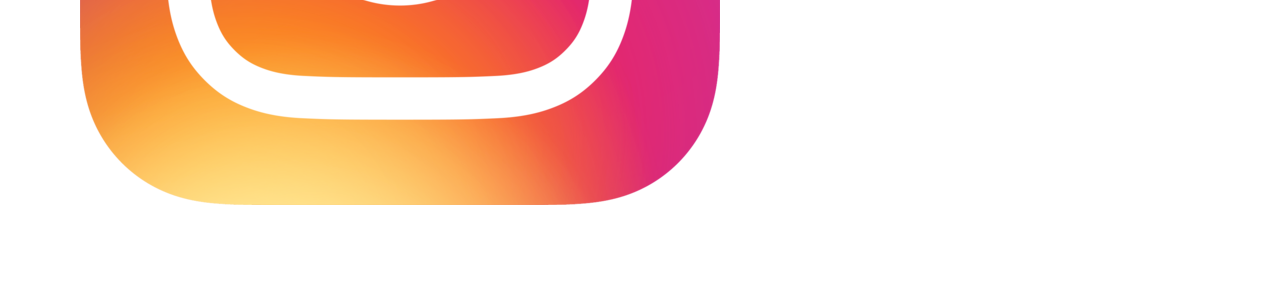
<file: adventure-surfers/blogs-one.html>
<html>
    <!DOCTYPE html>
    <html lang="en">
    <head>
        <meta charset="UTF-8">
        <meta http-equiv="X-UA-Compatible" content="IE=edge">
        <meta name="viewport" content="width=device-width, initial-scale=1.0">
        <title>Adventure Surfers</title>
        <link rel="stylesheet" href="surfer-style.css"
    </head>
    <body>
        <div id="content">
            <header>
                <img id="header-logo" align="left" src="images/adventure-surfers.png" height="150px" width="150px">
                <h2 align="left">
                    The Adventure You Want
                </h2>
                <!--Navigation-->
         <div class="topnav">
            <a class="active" href="index.html">Home</a>
            <a href="blogs-one.html">Blogs</a>
            <a href="about-contact.html">About Us & Contact</a>
            <a href="book-schedule.html">Booking & Schedule</a>
        </div>
       <!--End of NAV-->
    
            </header>
            <main id="home-grid">
                <h2>
                    Book with us now and see the available schedules. See you there!
                </h2>

                <h3>
                    SIARGAO ISLAND: The Purest Island Ever
                </h3>
                        <img id="blog-image-1" src ="images/siargao-island.jpg"/>
                    <p id="blog-1">
                        It is an island complete will all the adventures you ask for. Even though this place is known for
                        surfing, there are a lot of caves and hiking expeditions that are held on the island to cater to
                        tourists: may it be locals or foreigners. The view is breath-taking and it has the perfect aquamarine-colored 
                        ocean ever! This place is the place of paradise!
                    </p>
                        
                <h3> 
                    Relaxation at it's Finest
                </h3>
                        <img id="blog-image-2" src ="images/accommodation-1.jpg"/>

                    <p id="blog-2">
                        The cottages and accommodations around the island are satisfying and high-quality. 
                        You can definitely feel the vacation vibes that the island gives off as you walk
                        the white sand beach, chilling on a pool, or just having a siesta on a 'duyan' or a 
                        locally-made hammock by the sea.
                    </p>

                <h3>
                    Only the Best Experiences
                </h3>
                        <img id="blog-image-3" src ="images/diving.jpg"/>
                    <p id="blog-3">
                        The island not only offers surfing but a whole lot more adventures that everyone will
                        surely enjoy. There's a hiking trip to the island and you can explore the place more
                        while kayaking. A diving spot like in the picture will dare you to show off your cool
                        moves. A floating cottage is also available for those who loves to swim in the middle
                        of the sea. Experienced guides will make sure your stay will be worth every minute and 
                        instructors are there to teach you depending on what you and your companions need may 
                        it be a tutorial on the basics of surfing, how to move while kayaking, or remind about
                        safety precautions around the island.
                    </p>
                    <footer>
                        <h2>Adventure Surfers &copy; 2022 - Marie Rogenie June G. Mamon</h2>
                        <p><a href="site-plan.html">Site Plan</a></p>
                        <div class="social">
                            <a href="https://facebook.com" target="_blank">
                                <img id="facebook" src="images/facebook.webp" alt="fb icon">
                            </a>
                            <a href="https://twitter.com" target="_blank">
                                <img id="twitter" src="images/twitter.png" alt="twitter icon">
                            </a>
                            <a href="https://instagram.com" target="_blank">
                                <img id="instagram" src="images/instagram.png" alt="instagram icon">
                            </a>
                        </div>
                    </footer>
            </main>
        </div> 
    </body>
    </html>
</html>
</file>
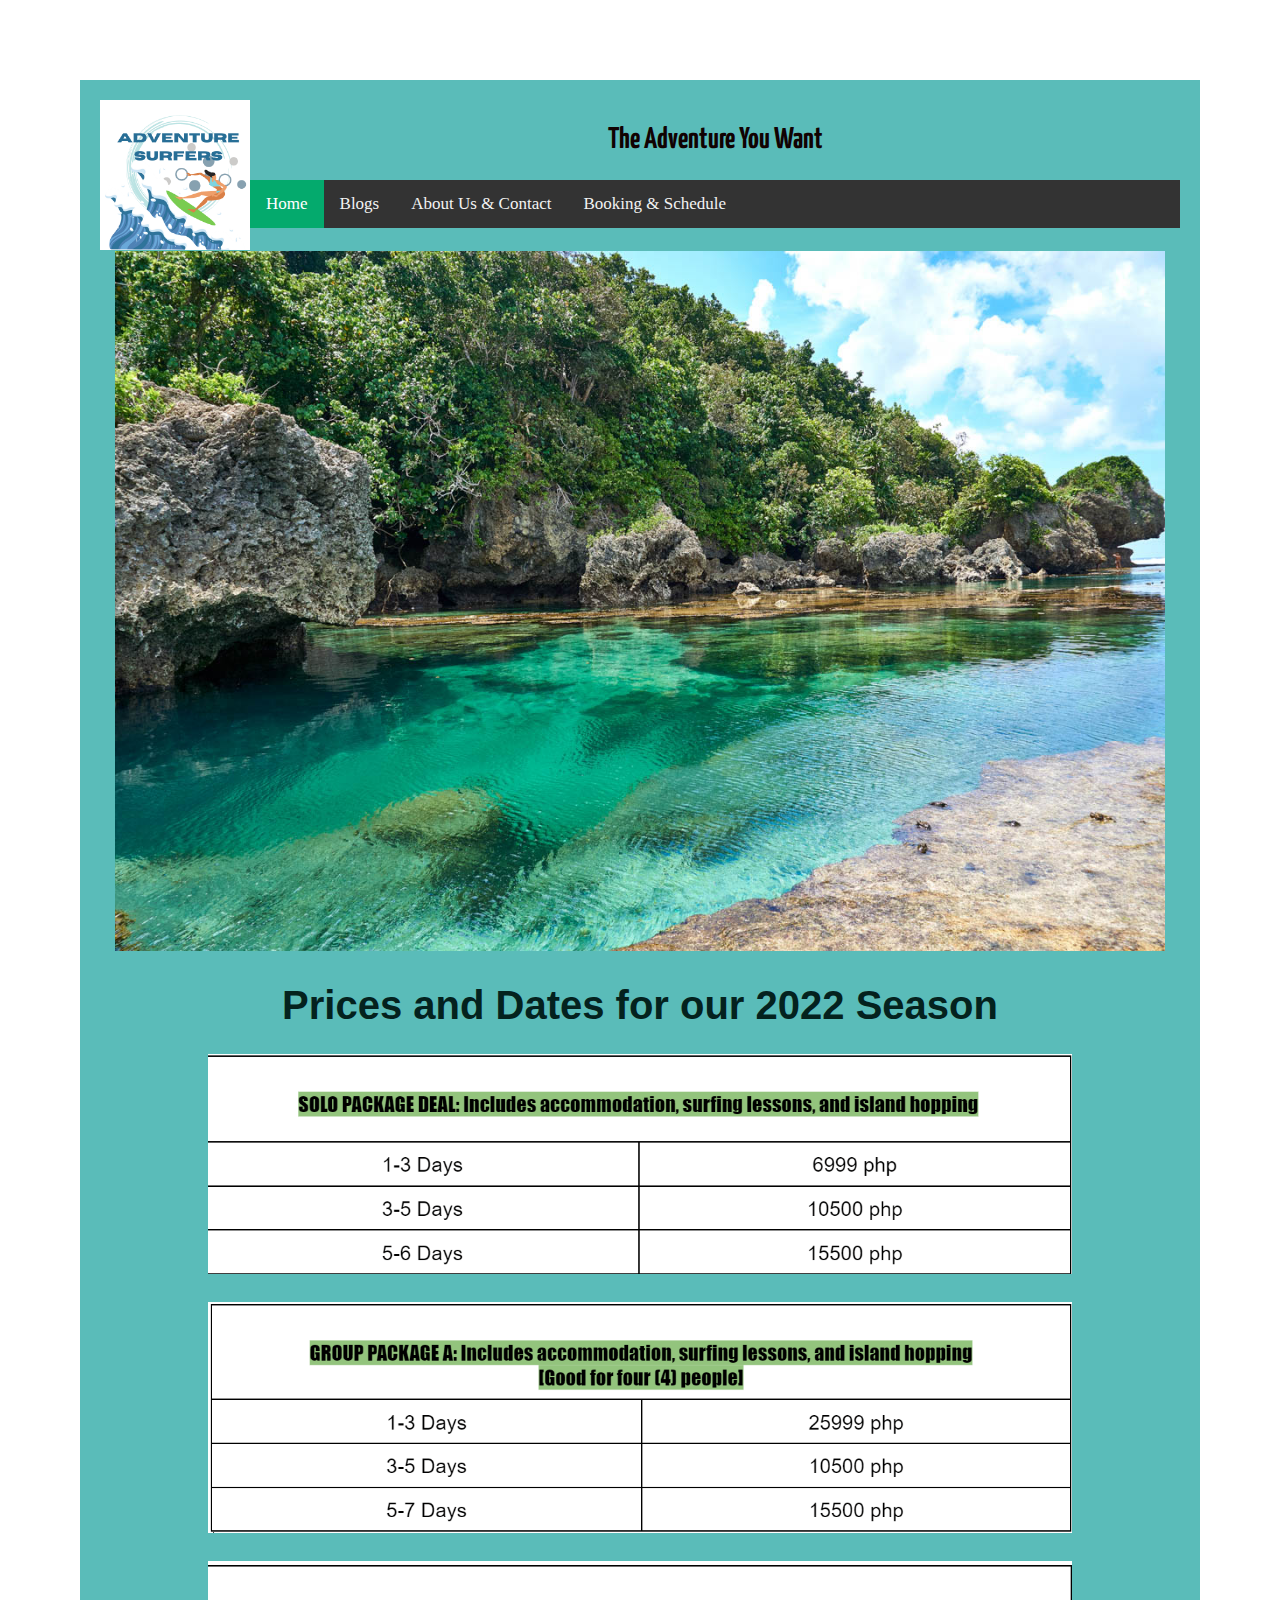
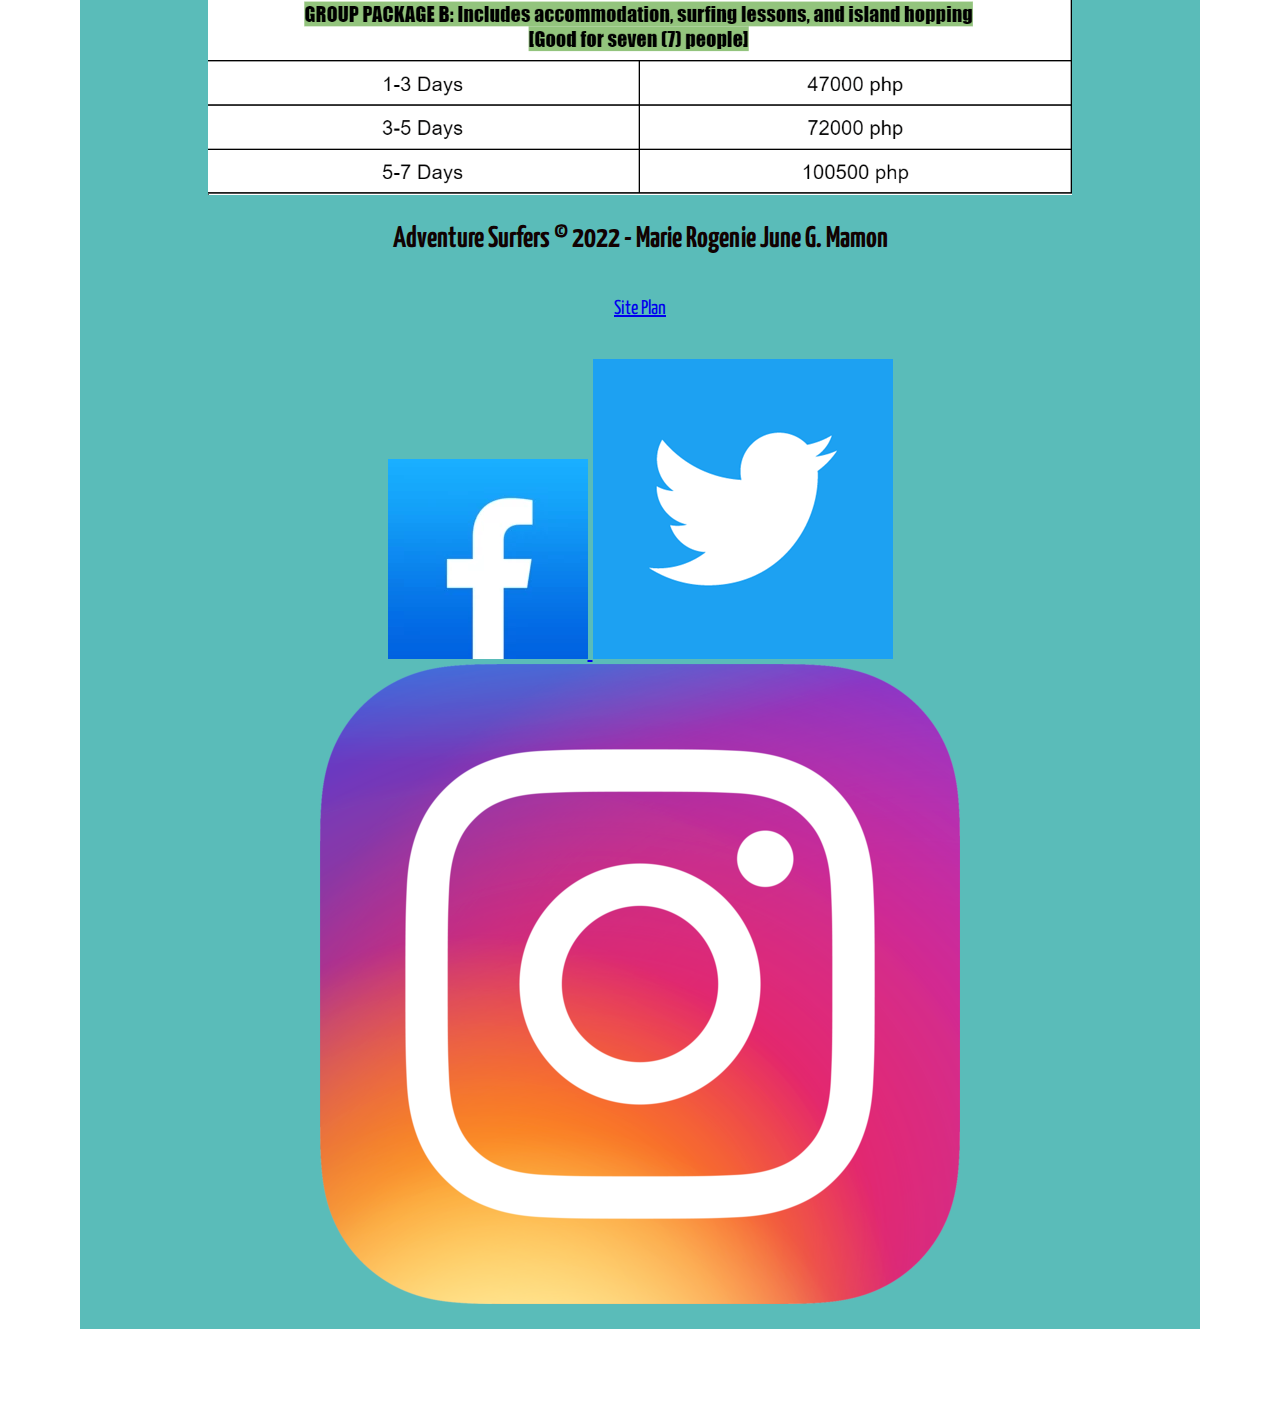
<file: adventure-surfers/book-schedule.html>
<!DOCTYPE html>
<html lang="en">
<head>
    <meta charset="UTF-8">
    <meta http-equiv="X-UA-Compatible" content="IE=edge">
    <meta name="viewport" content="width=device-width, initial-scale=1.0">
    <title>Adventure Surfers</title>
    <link type="text/css" rel="stylesheet" href="surfer-style.css" />
</head>
<body> 
    <div id="content">
        <header>
            <img id="header-logo" align="left" src="images/adventure-surfers.png" height="150px" width="150px">
            <h2 align="left">
                The Adventure You Want
            </h2>
            <!--Navigation-->
     <div class="topnav">
        <a class="active" href="index.html">Home</a>
        <a href="blogs-one.html">Blogs</a>
        <a href="about-contact.html">About Us & Contact</a>
        <a href="book-schedule.html">Booking & Schedule</a>
    </div>
   <!--End of NAV-->

    <main class="rates-grid">
        <br>
        <center>
        <img class="rates" src="images/blue-lake.jpg" alt="tourisms" with="700" height="700">
        </center>
        <center>
        <h1 style="color:rgb(4, 34, 30);font: size 40px; font-family: 'Franklin Gothic Medium', 'Arial Narrow', Arial, 'sans-serif;'"> 
        Prices and Dates for our 2022 Season
        </center>
        </h1>
        <center>
        <img class="grand-three-rates" src="images/solo.png" alt="Siargao rates for solo" height="80%" width="80%">
        <br>
        <br>
        <img class="grand-six-rates" src="images/group-a.png" alt="Siargao rates for four" height="80%" width="80%">
        <br>
        <br>
        <img class="salmon-five" src="images/group-b.png" alt="Siargao rates for seven" height="80%" width="80%">
        </center>
    </main>


    <footer>
        <h2>Adventure Surfers &copy; 2022 - Marie Rogenie June G. Mamon</h2>
        <p><a href="site-plan.html">Site Plan</a></p>
        <div class="social">
            <a href="https://facebook.com" target="_blank">
                <img id="facebook" src="images/facebook.webp" alt="fb icon">
            </a>
            <a href="https://twitter.com" target="_blank">
                <img id="twitter" src="images/twitter.png" alt="twitter icon">
            </a>
            <a href="https://instagram.com" target="_blank">
                <img id="instagram" src="images/instagram.png" alt="instagram icon">
            </a>
        </div>
    </footer>
</body>
</html>
</file>
<file: adventure-surfers/surfer-style.css>
/* if you are using any Google fonts change the font names below to your fonts. 
Any spaces in your font name should be replaced with a +. 
Fonts are separated by a | */
@import url('https://fonts.googleapis.com/css2?family=Poor+Story&family=Yanone+Kaffeesatz:wght@500&display=swap');

:root {
  /* change the values below to your colors from your palette */
  --primary-color: #5abcb9   ;
  --secondary-color: #399e5a ;
  --accent1-color: #63e2c6;
  --accent2-color: #26532b;

  /* change the values below to your chosen font(s) */
  --heading-font: "Poor Story";
  --paragraph-font: Yanone Kaffeesatz, Helvetica, sans-serif;

  /* these colors below should be chosen from among your palette colors above */
  --headline-color-on-white: #26532b;  /* headlines on a white background */ 
  --headline-color-on-color: rgb(17, 2, 2); /* headlines on a colored background */ 
  --paragraph-color-on-white: #396E94; /* paragraph text on a white background */ 
  --paragraph-color-on-color: rgb(11, 1, 1); /* paragraph text on a colored background */ 
  --paragraph-background-color: #396E94  ;
  --nav-link-color: #63e2c6;
  --nav-background-color: #D4AC0D;
  --nav-hover-link-color: rgb(19, 1, 1);
  --nav-hover-background-color: #396E94;
}


/*  Look around below...but DON'T CHANGE ANYTHING! */

body {
  max-width: 1200px;
  margin: 0 auto;
  padding: 4em;
  font-size: 20px;
}


<!-- Slideshow-->
* {box-sizing:border-box}

/* Slideshow container */
.slideshow-container {
  max-width: 1000px;
  position: relative;
  margin: auto;
}

/* Hide the images by default */
.mySlides {
  display: none;
}

/* Next & previous buttons */
.prev, .next {
  cursor: pointer;
  position: absolute;
  top: 50%;
  width: auto;
  margin-top: -22px;
  padding: 16px;
  color: white;
  font-weight: bold;
  font-size: 18px;
  transition: 0.6s ease;
  border-radius: 0 3px 3px 0;
  user-select: none;
}

/* Position the "next button" to the right */
.next {
  right: 0;
  border-radius: 3px 0 0 3px;
}

/* On hover, add a black background color with a little bit see-through */
.prev:hover, .next:hover {
  background-color: rgba(0,0,0,0.8);
}

/* Caption text */
.text {
  color: #0f0000;
  font-size: 15px;
  padding: 8px 12px;
  position: absolute;
  bottom: 8px;
  width: 100%;
  text-align: center;
}

/* Number text (1/3 etc) */
.numbertext {
  color: #f2f2f2;
  font-size: 12px;
  padding: 8px 12px;
  position: absolute;
  top: 0;
}

/* The dots/bullets/indicators */
.dot {
  cursor: pointer;
  height: 15px;
  width: 15px;
  margin: 0 2px;
  background-color: #bbb;
  border-radius: 50%;
  display: inline-block;
  transition: background-color 0.6s ease;
}

.active, .dot:hover {
  background-color: #717171;
}

/* Fading animation */
.fade {
  animation-name: fade;
  animation-duration: 1.5s;
}

@keyframes fade {
  from {opacity: .4}
  to {opacity: 1}
}

<!--End of Slideshow-->

main {
  max-width: 1200px;
  margin: 0 auto;
  padding: 4em;
  font-size: 20px;
}
h1 {
  font-family: Poor Story;
  color: var(--headline-color-on-white);
}
h2 {
  text-align: center;
  font-family: Yanone Kaffeesatz, Helvetica, sans-serif;
}
hr {
  height: 2px;
  margin: 20px 0;
  background: var(--accent1-color);
}
header {
  padding: 1em;
  text-align: center;
  color: var(--headline-color-on-color);
  background-color: #5abcb9;
}
header > h1, header > h2 {
  color: var(--headline-color-on-color);
}

p {
  font-family: Yanone Kaffeesatz, Helvetica, sans-serif;
  color: var(--paragraph-color-on-color);
  padding: 1em;
}
.colors {
  width: 100%;
  min-width: 350px;
  margin: 30px auto;
  text-align: center;
}
.colors th {
  background-color: #999;
}
.colors td{
  width: 25%;
  height: 3em;
}

.primary {
  background-color: var(--primary-color);
}
.secondary {
  background-color: var(--secondary-color);
}
.accent1 {
  background-color: var(--accent1-color);
}
.accent2{
  background-color: var(--accent2-color);
}

p.colored {
  background-color: var(--paragraph-background-color);
  color: var(--paragraph-color-on-color);
}

/* Add a black background color to the top navigation */
.topnav {
  background-color: #333;
  overflow: hidden;
}

/* Style the links inside the navigation bar */
.topnav a {
  float: left;
  color: #f2f2f2;
  text-align: center;
  padding: 14px 16px;
  text-decoration: none;
  font-size: 17px;
}

/* Change the color of links on hover */
.topnav a:hover {
  background-color: #ddd;
  color: black;
}

/* Add a color to the active/current link */
.topnav a.active {
  background-color: #04AA6D;
  color: white;
}
footer {
  display: block;
}
</file>
<file: positionstyles.css>
/* CSS - Name: "positionstyles.css" */
/* Activity 1 styles */
.content1 {
    /* This is the parent of the activity 1 boxes. */
    display: grid;
    grid-template-columns: 1fr 1fr;
    justify-items: center;
    grid-gap: 20px;
  }
  .red1 { 
    width: 100%; 
    height: 100px; 
    background-color: red; 
    grid-column: 1/3;
  } 
  .green1 {
    width: 200px; 
    height: 200px; 
    background-color: green; 
  
  } 
  .yellow1 {
    width: 200px; 
    height: 200px; 
    background-color: gold; 
  } 
  .blue1 {
    width: 100%; 
    height: 100px; 
    background-color: blue;
    grid-column: 1/3; 
  } 
  /* Activity 2 styles */ 
  .content2 {
    /* This is the parent of the activity 2 boxes. */
    display: grid;
    grid-template-rows: 50px 50px 50px 45px;
    grid-template-columns: 50px 20px 30px 50px;
    height: 400px;
  }
  .red2 {
    width: 100px; 
    height: 100px; 
    background-color: red; 
  } 
  .green2 { 
    width: 100px; 
    height: 100px; 
    background-color: green; 
    grid-row-start: 2;
    grid-column-start: 2;
    grid-row-end: span 1;
  } 
  .yellow2 {
    width: 100px; 
    height: 100px; 
    background-color: gold;
    grid-row-start: 3;
    grid-row-end: span 1;
    grid-column-start: 4;
  } 
  .blue2 {
    width: 100px; 
    height: 100px; 
    background-color: blue; 
    grid-row-start: 4;
    grid-row-end: span 4;
    grid-column-start: 5;
  } 
  /* Activity 3 styles */ 
  .content3 {
    /* This is the parent of the activity 3 boxes. */
    display: grid;
    grid-template-columns: 1fr 1fr;
    grid-column-gap: 10%;
  }
  .red3 {
    width: 100%; 
    height: 100px; 
    grid-column: 1/3;
    background-color: red; 
  } 
  .green3 {
    width: 100%; 
    height: 150px; 
    background-color: green;
  } 
  .yellow3 {
    width: 100%; 
    height: 150px; 
    background-color: gold; 
  } 
  .blue3 {
    width: 100%;
    height: 100px; 
    background-color: blue; 
    grid-column: 1/3;
  } 
  /* Activity 4 styles */ 
  .content4 {
    /* This is the parent of the activity 4 boxes. */
      display: grid;
    grid-template-columns: 1fr 1fr;
     grid-template-rows: 33.3% 33.3% 33.3%;
    grid-gap: 0;
      height: 400px;
  }
  .red4 {
    width: 100%; 
    height: 400px; 
      grid-column: 1/2;
      grid-row: 1/3;
    background-color: red; 
  } 
  .green4 {
    width: 100%; 
    height: 100%; 
     grid-column: 2/3;
     grid-row: 1/2;
    background-color: green; 
  } 
  .yellow4 {
    width: 100%; 
    height: 100%; 
      grid-column: 2/3;
      grid-row: 2/3;
    background-color: gold; 
  } 
  .blue4 {
    width: 100%; 
    height: 100%; 
      grid-column: 2/3;
      grid-row: 3/4;
    background-color: blue; 
  } 
  /* Activity 5 styles */ 
  .content5 {
    /* This is the parent of the activity 5 boxes. */
    max-width: 600px;
    height: 400px;
  }
  .red5 { 
    width: 100%; 
    height: 100px; 
    background-color: red; 
  } 
  .green5 { 
    width: 150px; 
    height: 150px; 
      float: left;
    background-color: green; 
  } 
  .yellow5 {
    width: 100%; 
    height: 200px; 
    background-color: gold; 
  
  } 
  .blue5 {
    width: 100%; 
    height: 100px; 
    background-color: blue; 
  } 
  /* Activity 6 styles */ 
     .content6 {
        /* This is the parent of the activity 6 boxes. */
        display: grid;
        grid-template-columns: repeat(6, 1fr);
        grid-template-rows: repeat(6, 100px);
        grid-gap: 0;
        width: 600px;
    }
    .red6 {
    width: 400px; 
    height: 200px; 
      grid-column: 1/4;
      grid-row: 1/2;
      z-index: 1;
    background-color: red; 
    } 
    .green6 {
    width: 200px; 
    height: 200px; 
    grid-column: 1/3;
      grid-row: 5/7;
      z-index: 3;
    background-color: green; 
     } 
    .yellow6 {
    width: 200px; 
    height: 400px; 
      grid-column: 5/7;
      grid-row: 3/6;
      z-index: 4;
    background-color: gold; 
    } 
    .blue6 {
    width: 400px; 
    height: 400px; 
      grid-column: 2/5;
      grid-row: 2/4;
      z-index: 2;
    background-color: blue; 
    } 
  
  
  /* Do not make any changes below here */
  .activity {
    width: 70%; 
    margin: 20px auto; 
    font-family: Arial, sans-serif; 
    border: 1px solid black; 
    padding: 10px; 
    clear:both; 
    overflow: auto;
  } 
  
  .hint {
    border: 1px solid grey;
    background: #e0e0e0;
    padding: .5em;
    position: relative;
    margin: 1em 0;
  }
  .hint h3 {
    margin: 0;
  }
  .hint:hover {
    background: #d0d0d0;
  }
  .hint > div {
    display: none;
  }
  
  .hint input[type=checkbox] {
    position: absolute;
    width: 100%;
    height: 100%;
    opacity: 0;
    z-index: 1;
    cursor: pointer;
  }
  
  .hint input[type=checkbox]:checked ~ div {
    display: block;
  }
  
  .hint i {
    position: absolute;
    transform: translate(-6px, 0);
    margin-top: 16px;
    right: 10px;
    top: -3px;
  }
  .hint i:before, .hint i:after {
    content: "";
    position: absolute;
    background-color: black;
    width: 3px;
    height: 9px;
  }
  .hint i:before {
    transform: translate(2px, 0) rotate(45deg);
  }
  .hint i:after {
    transform: translate(-2px, 0) rotate(-45deg);
  }
  
  .hint input[type=checkbox]:checked ~ i:before {
    transform: translate(-2px, 0) rotate(45deg);
  }
  .hint input[type=checkbox]:checked ~ i:after {
    transform: translate(2px, 0) rotate(-45deg);
  }
  .hint a {
    position: relative;
    z-index: 1;
  }
</file>
